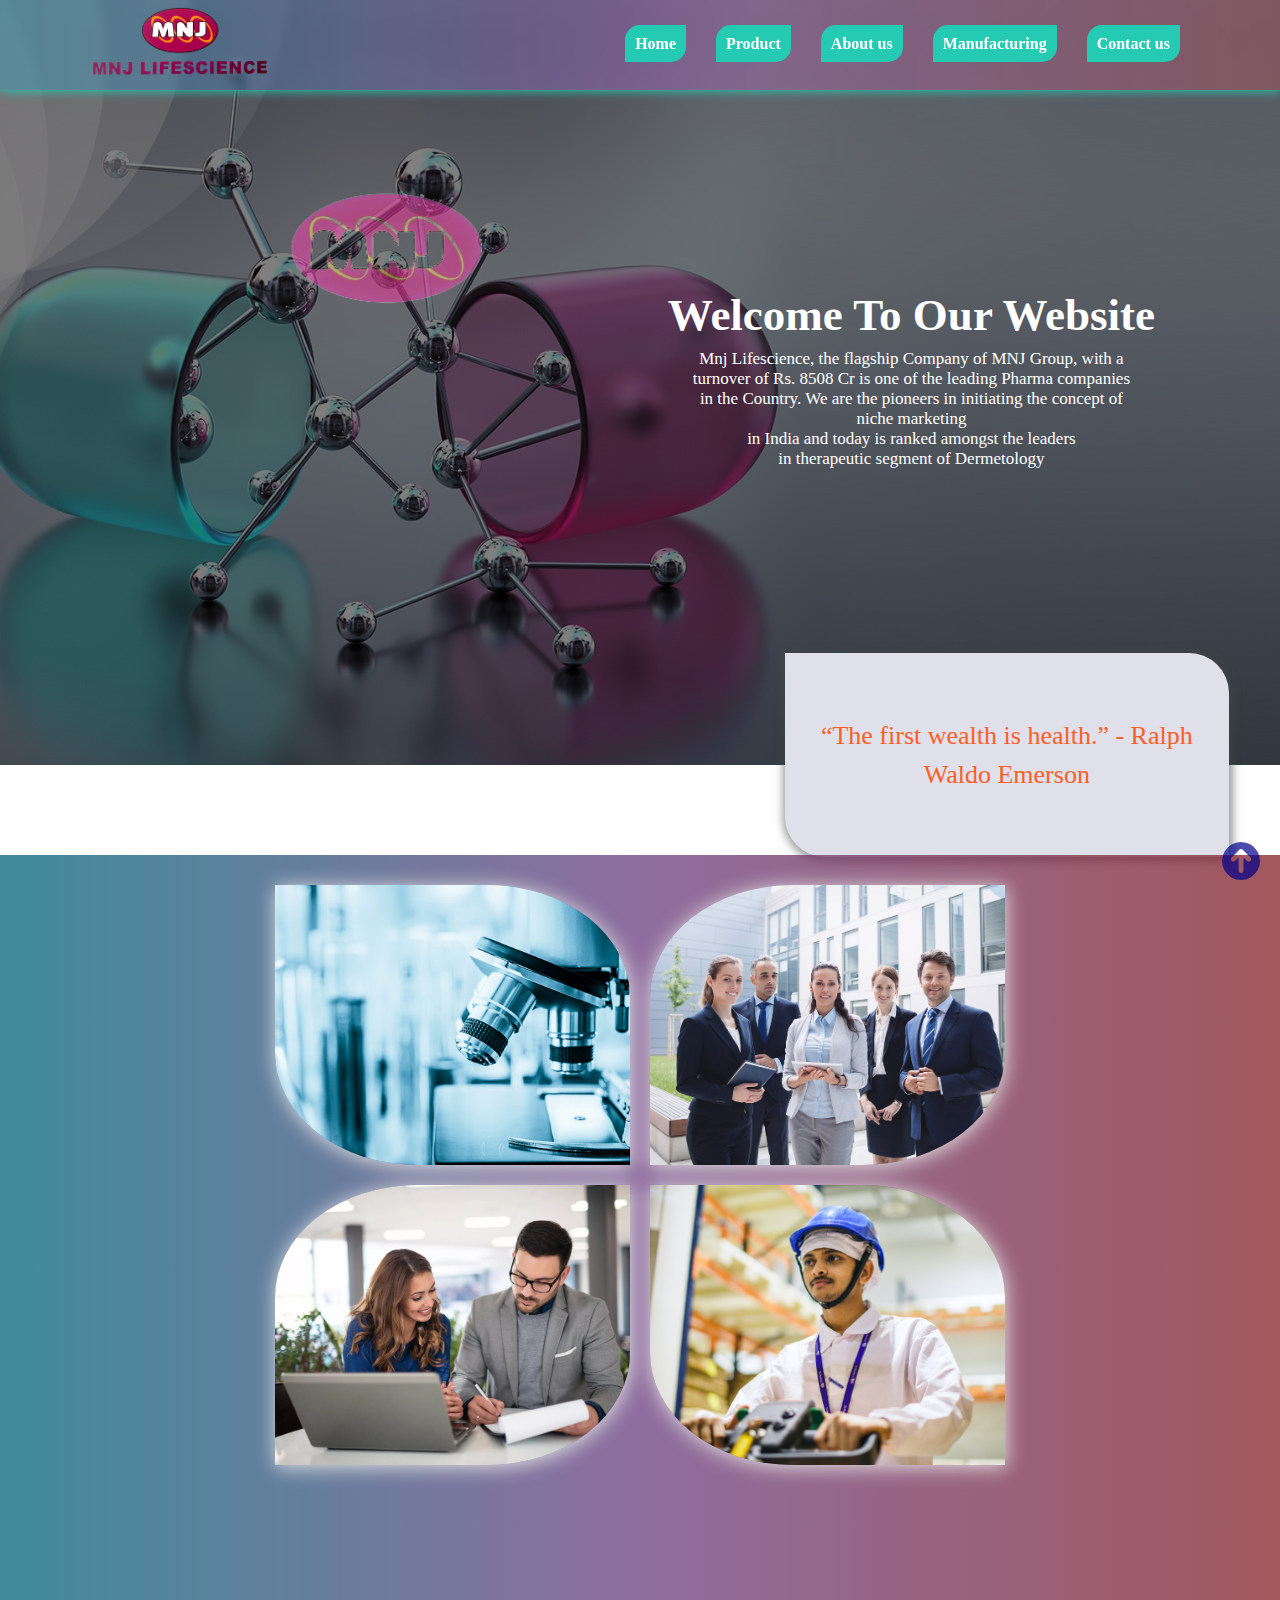
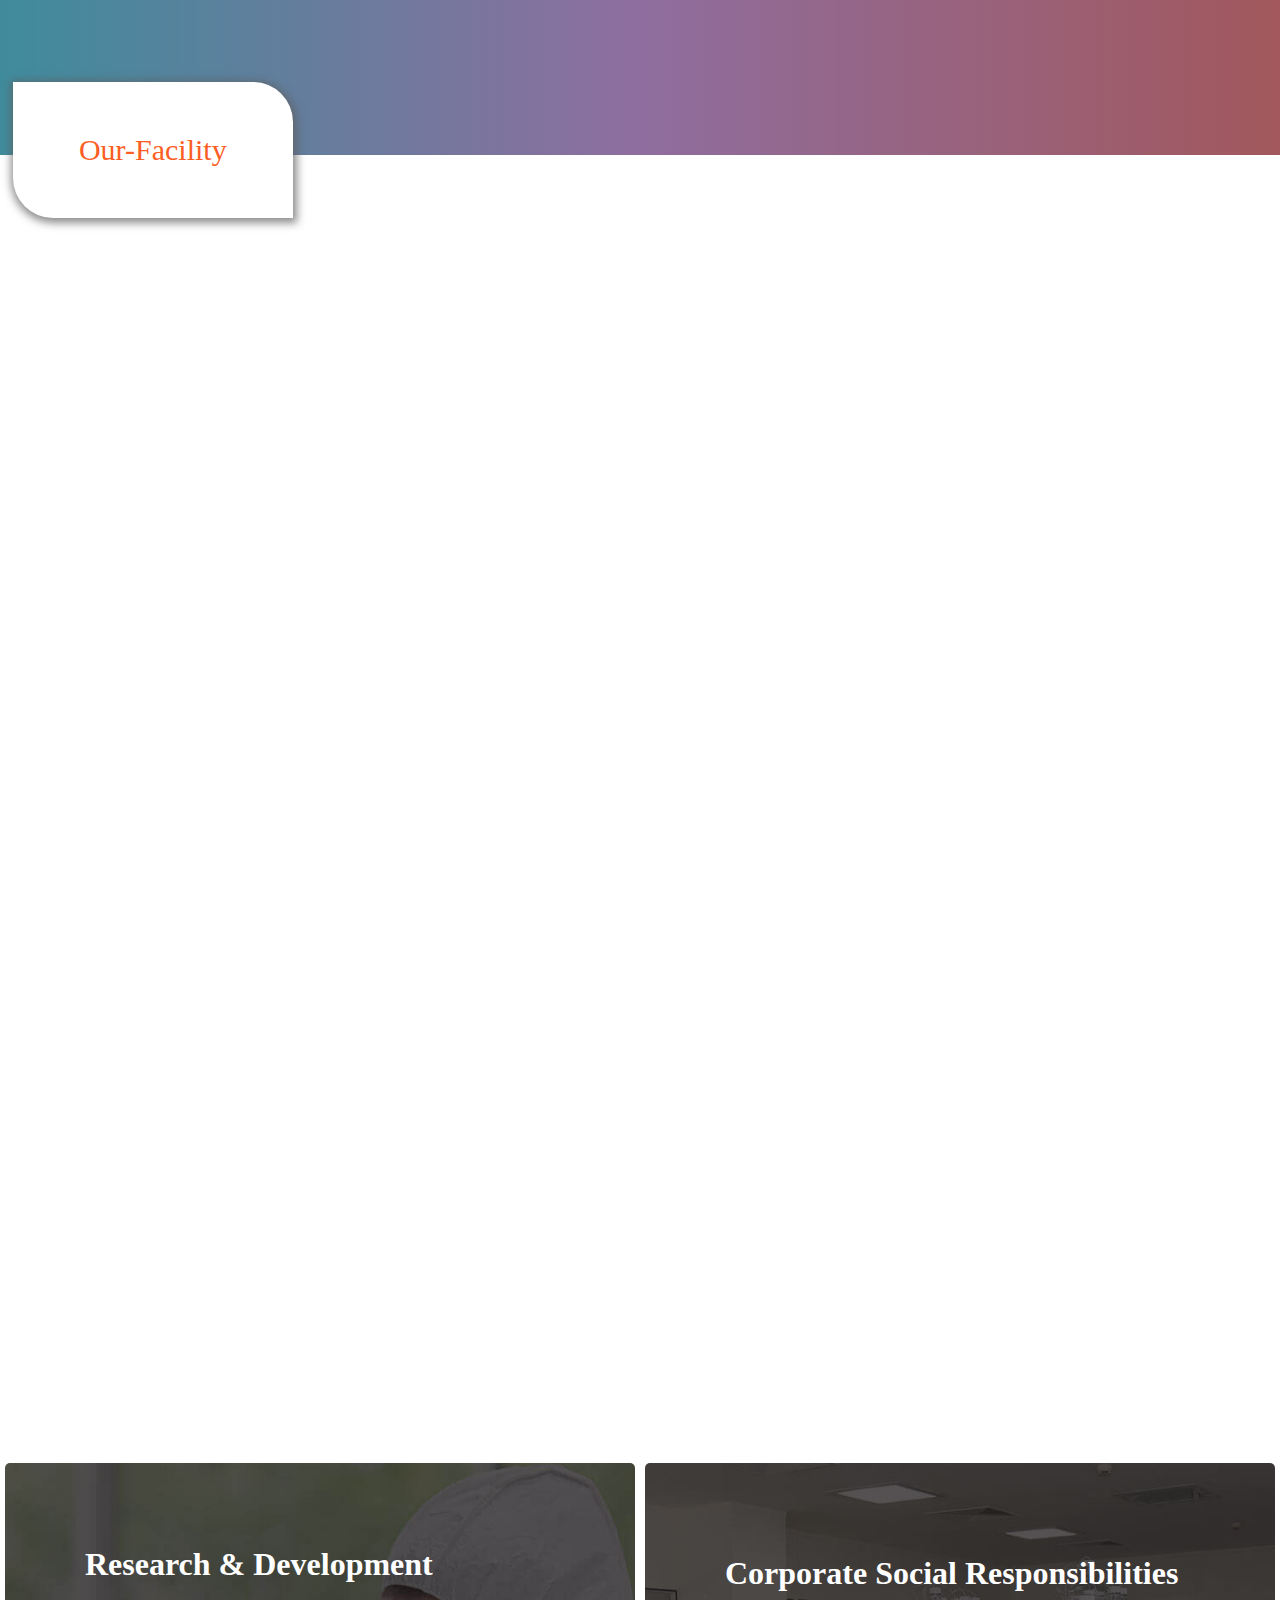
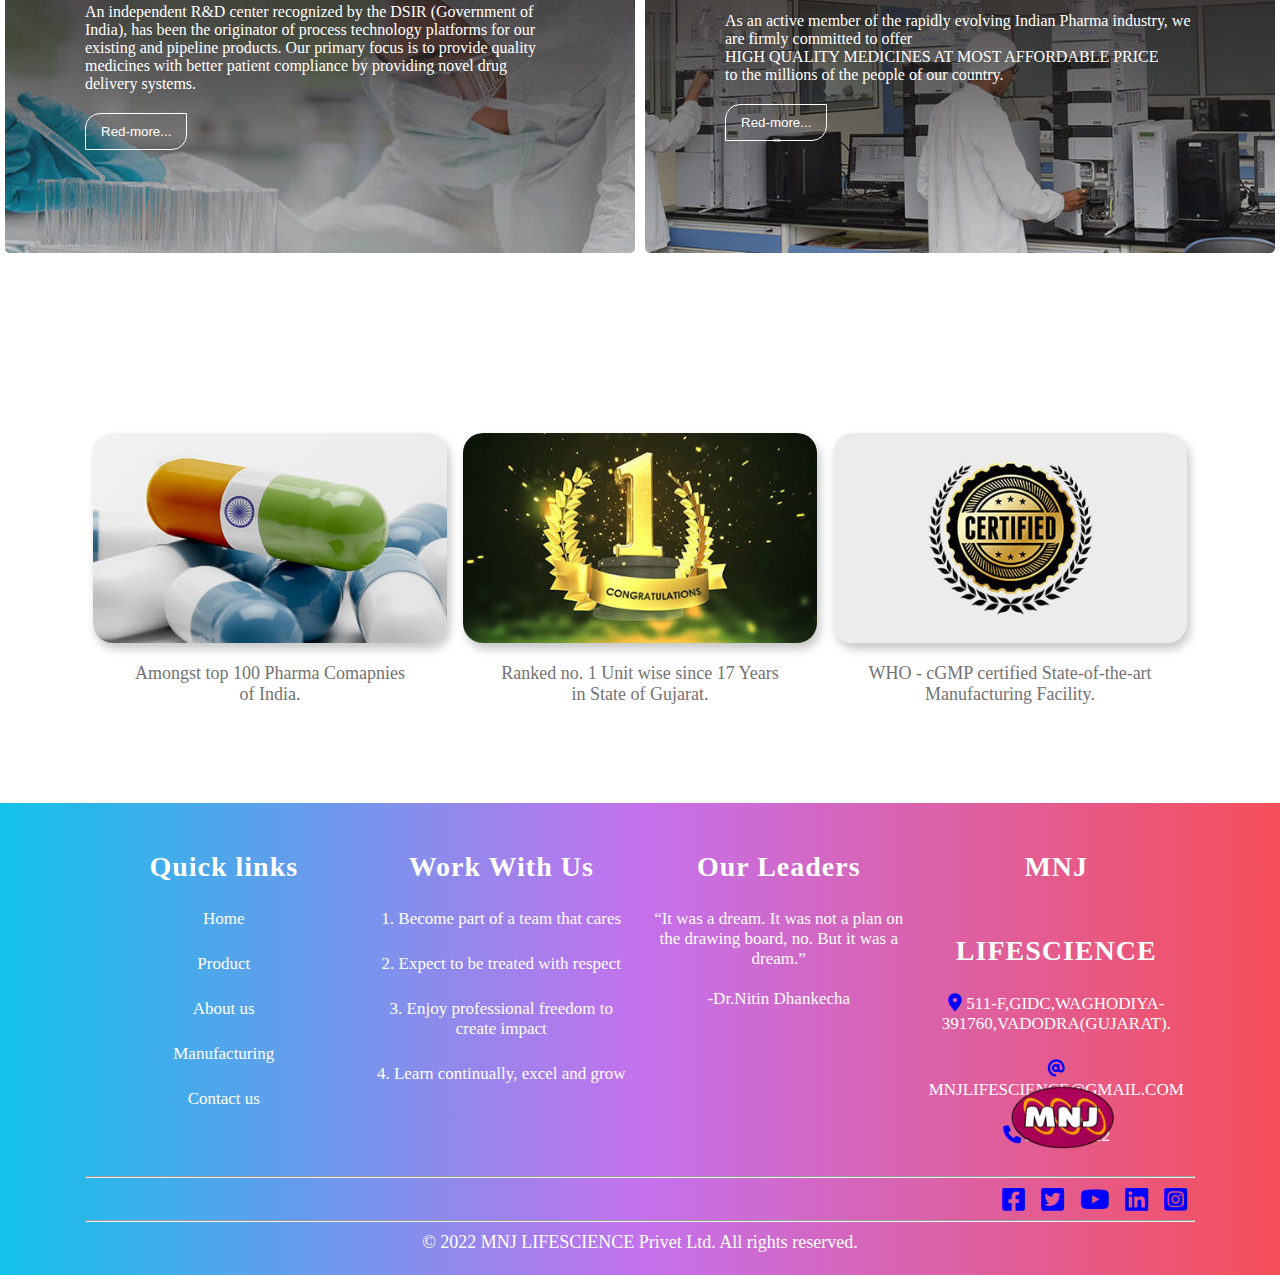
<file: index.html>
<!DOCTYPE html>
<html lang="en">

<head>
    <meta charset="UTF-8">
    <meta http-equiv="X-UA-Compatible" content="IE=edge">
    <meta name="viewport" content="width=device-width, initial-scale=1.0">
    <title>MNJ LIFESCIENCE</title>
    <!-- FAVICON -->
    <link rel="icon" href="images/Logo_MNJ.png">
    <!-- FONTAWOSAME FILE -->
    <link rel="stylesheet" href="css/all.min.css">
    <!-- CSS FILE ATECH -->
    <link rel="stylesheet" href="css/style.css">
    <!-- ANIMAE.CS FILE -->
    <!-- <link rel="stylesheet" href="css/animate.min.css"> -->
</head>

<body>
    <!-- back to top button -->
    <div class="backtop">
        <a href="#top"><i class="fa-solid fa-circle-arrow-up top"></i></a>
    </div>
    <!-- header section -->
    <header id="top">
        <div class="container d-flex j-bettwin a-item">
            <div class="logo">
                <a href="index.html">
                    <img src="images/logo bg remove.png" alt="Logo">
                </a>
            </div>
            <nav>
                <ul class="d-flex">
                    <li><a href="index.html">Home</a></li>
                    <li><a href="product.html">Product</a></li>
                    <li><a href="aboutus.html">About us</a></li>
                    <li><a href="manufacturing.html">Manufacturing</a></li>
                    <li><a href="ourspaciality.html">Contact us</a></li>
                </ul>
            </nav>
        </div>
    </header>
    <!-- benner -->
    <section class="space">
        <div class="benner d-flex a-item j-bettwin">
            <marquee direction="down" width="100%" height="70%" behavior="alternate" style="border: 0px solid">
                <marquee behavior="alternate">
                    <img src="images/Logo_MNJ.png" alt="logo">
                </marquee>
            </marquee>
            <div class="container">
                <div class="content">
                    <h1>Welcome To Our Website</h1>
                    <p>Mnj Lifescience, the flagship Company of MNJ Group, with a turnover of Rs. 8508 Cr is one of the
                        leading Pharma companies in the Country. We are the pioneers in initiating the concept of niche
                        marketing <br> in India and today is ranked amongst the leaders <br> in therapeutic segment of
                        Dermetology</p>
                </div>
            </div>
        </div>
    </section>
    <!--new section-->
    <section class="space wow animate__animated animate__fadeInRight">
        <div class="bgbenner">
            <div class="container d-flex f-direction a-item">
                <div class="sub-div  d-flex j-center a-item">
                    <div class="sub-icon-1 subi"></div>
                    <div class="sub-icon-2 subi"></div>
                </div>
                <div class="sub-div  d-flex a-item j-center">
                    <div class="sub-icon-3 subi"></div>
                    <div class="sub-icon-4 subi"></div>
                </div>
            </div>
        </div>
    </section>
    <!-- new section -->
    <section class="space  extra-b-space animate__animated wow animate__fadeInLeft">
        <div class="second-benner">
            <div class="container d-flex j-bettwin j-center a-item">
                <div class="subdiv d-flex a-item j-center f-direction">
                    <div class="d-flex a-item j-center imgdiv">
                        <img src="images/rank.png" alt="icon">
                        <h2>#1</h2>
                    </div>
                    <h3>Ranked Since 17 Years</h3>
                </div>
                <div class="subdiv d-flex a-item j-center f-direction">
                    <div class="d-flex a-item j-center imgdiv">
                        <img src="images/manufacture_unit.png" alt="icon">
                        <h2>2</h2>
                    </div>
                    <h3>Manufacturing Unit</h3>
                </div>
                <div class="subdiv d-flex a-item j-center f-direction">
                    <div class="d-flex a-item j-center imgdiv">
                        <img src="images/product_basket.png" alt="icon">
                        <h2>170+</h2>
                    </div>
                    <h3>Products Basket</h3>
                </div>
                <div class="subdiv d-flex a-item j-center f-direction">
                    <div class="d-flex a-item j-center imgdiv">
                        <img src="images/year_of_establishment.png" alt="icon">
                        <h2>1981</h2>
                    </div>
                    <h3>Year of Establishment</h3>
                </div>
            </div>
        </div>
        <div class="vacancy">
            <marquee behavior="scroll" direction="left" scrollamount="10">
                <i class="fa-solid fa-bullhorn"></i>
                We Are Hearing To Vacancy For New M.R (Min-Expiriance = 2Yers Of Marketing)
            </marquee>
        </div>
    </section>
    <!-- certification section -->
    <section class="space wow animate__fadeInDown animate__animated">
        <div class="map">
            <div class="container cs-container padding">
                <h2>Certification</h2>
                <div class=" sectionimg d-flex  j-center a-item">
                    <div class="img">
                        <img src="images/eu_logo.png" alt="icon-1">
                        <h3>EU</h3>
                    </div>
                    <div class="img">
                        <img src="images/who_logo.png" alt="sub-icon-2">
                        <h3>WHO-cGMP</h3>
                    </div>
                    <div class="img">
                        <img src="images/kenya_logo.png" alt="icon-3">
                        <h3>KENYA</h3>
                    </div>
                    <div class="img">
                        <img src="images/uganda_logo.png" alt="icon-4">
                        <h3>UGANDA</h3>
                    </div>
                </div>
            </div>
        </div>
    </section>
    <!-- r&d and csr -->
    <section class="space">
        <div class="box d-flex j-bettwin">
            <div class="csr d-flex j-center a-item">
                <div class="content">
                    <h2>Research & Development</h2>
                    <span>An independent R&D center recognized by the DSIR (Government of India), has been the
                        originator of process technology platforms for our existing and pipeline products. Our primary
                        focus is to provide quality medicines with better patient compliance by providing novel drug
                        delivery systems.</span>
                    <a href="r&d.html"> <button class="btn">Red-more...</button></a>
                </div>
            </div>
            <div class="csr rnd d-flex j-center a-item">
                <div class="content">
                    <h2>Corporate Social Responsibilities</h2>
                    <span>As an active member of the rapidly evolving Indian Pharma industry, we are firmly committed to
                        offer <br> HIGH QUALITY MEDICINES AT MOST AFFORDABLE PRICE <br> to the millions of the people of
                        our country.</span>
                    <a href="csr.html">
                        <button class="btn">Red-more...</button>
                    </a>
                </div>
            </div>
        </div>
    </section>
    <!-- news section -->
    <section class="space">
        <div class="container cs-container wow animate__animated animate__backInDown">
            <h2>Featured News</h2>
        </div>
        <div class="container d-flex j-bettwin">
            <div class="newsdiv animate__animated animate__fadeInLeft">
                <img src="images/top_100_pharma.jpg" alt="icon">
                <p>Amongst top 100 Pharma Comapnies <br>of India.</p>
            </div>
            <div class="newsdiv animate__animated animate__fadeInDown">
                <img src="images/ranked_one.jpg" alt="icon">
                <p>Ranked no. 1 Unit wise since 17 Years <br>in State of Gujarat.</p>
            </div>
            <div class="newsdiv animate__animated animate__fadeInRight">
                <img src="images/who_cirtified.jpg" alt="icon">
                <p>WHO - cGMP certified State-of-the-art <br>Manufacturing Facility.</p>
            </div>
        </div>
    </section>
    <!-- ----footer---- -->
    <footer>
        <div class="container d-flex j-bettwin">
            <div class="footerdiv">
                <h2>Quick links</h2>
                <ul>
                    <li><a href="index.html">Home</a></li>
                    <li><a href="product.html">Product</a></li>
                    <li><a href="aboutus.html">About us</a></li>
                    <li><a href="manufacturing.html">Manufacturing</a></li>
                    <li><a href="ourspaciality.html">Contact us</a></li>
                </ul>
            </div>
            <div class="footerdiv">
                <h2>
                    Work With Us
                </h2>
                <ul>
                    <li>1. Become part of a team that cares</li>
                    <li>2. Expect to be treated with respect</li>
                    <li>3. Enjoy professional freedom to
                        create impact
                    </li>
                    <li>4. Learn continually, excel and grow</li>
                </ul>
            </div>
            <div class="footerdiv">
                <h2>Our Leaders</h2>
                <p>“It was a dream. It was not a plan on the drawing board, no. But it was a dream.”<br><br>-Dr.Nitin
                    Dhankecha</p>
            </div>
            <div class="footerdiv">
                <h2>
                    MNJ LIFESCIENCE
                </h2>
                <p>
                    <span>
                        <i class="fa-solid fa-location-dot"></i>
                    </span> 511-F,GIDC,WAGHODIYA-391760,VADODRA(GUJARAT).
                </p>
                <p> <span>
                        <i class="fa-solid fa-at"></i>
                    </span> MNJLIFESCIENCE@GMAIL.COM</p>
                <p>
                    <span><i class="fa-solid fa-phone"></i></span> 9510804312
                </p>
            </div>
        </div>
        <div class="container d-flex j-end ">
            <div class="flogo">
                <img src="images/mnjlogo.jpg-removebg-preview.png" alt="icon">
            </div>
        </div>
        <div class="container social-icon">
            <hr>
            <div class="box d-flex j-end">
                <i class="fa-brands fa-facebook-square"></i>
                <i class="fa-brands fa-twitter-square"></i>
                <i class="fa-brands fa-youtube"></i>
                <i class="fa-brands fa-linkedin"></i>
                <i class="fa-brands fa-instagram-square"></i>
            </div>
            <hr>
            <p class="footer-p">
                © 2022 MNJ LIFESCIENCE Privet Ltd. All rights reserved.
            </p>
        </div>
    </footer>
    <script src="css/wow.min.js"></script>
    <script>
    new WOW().init();
    </script>
</body>
</html>
</file>
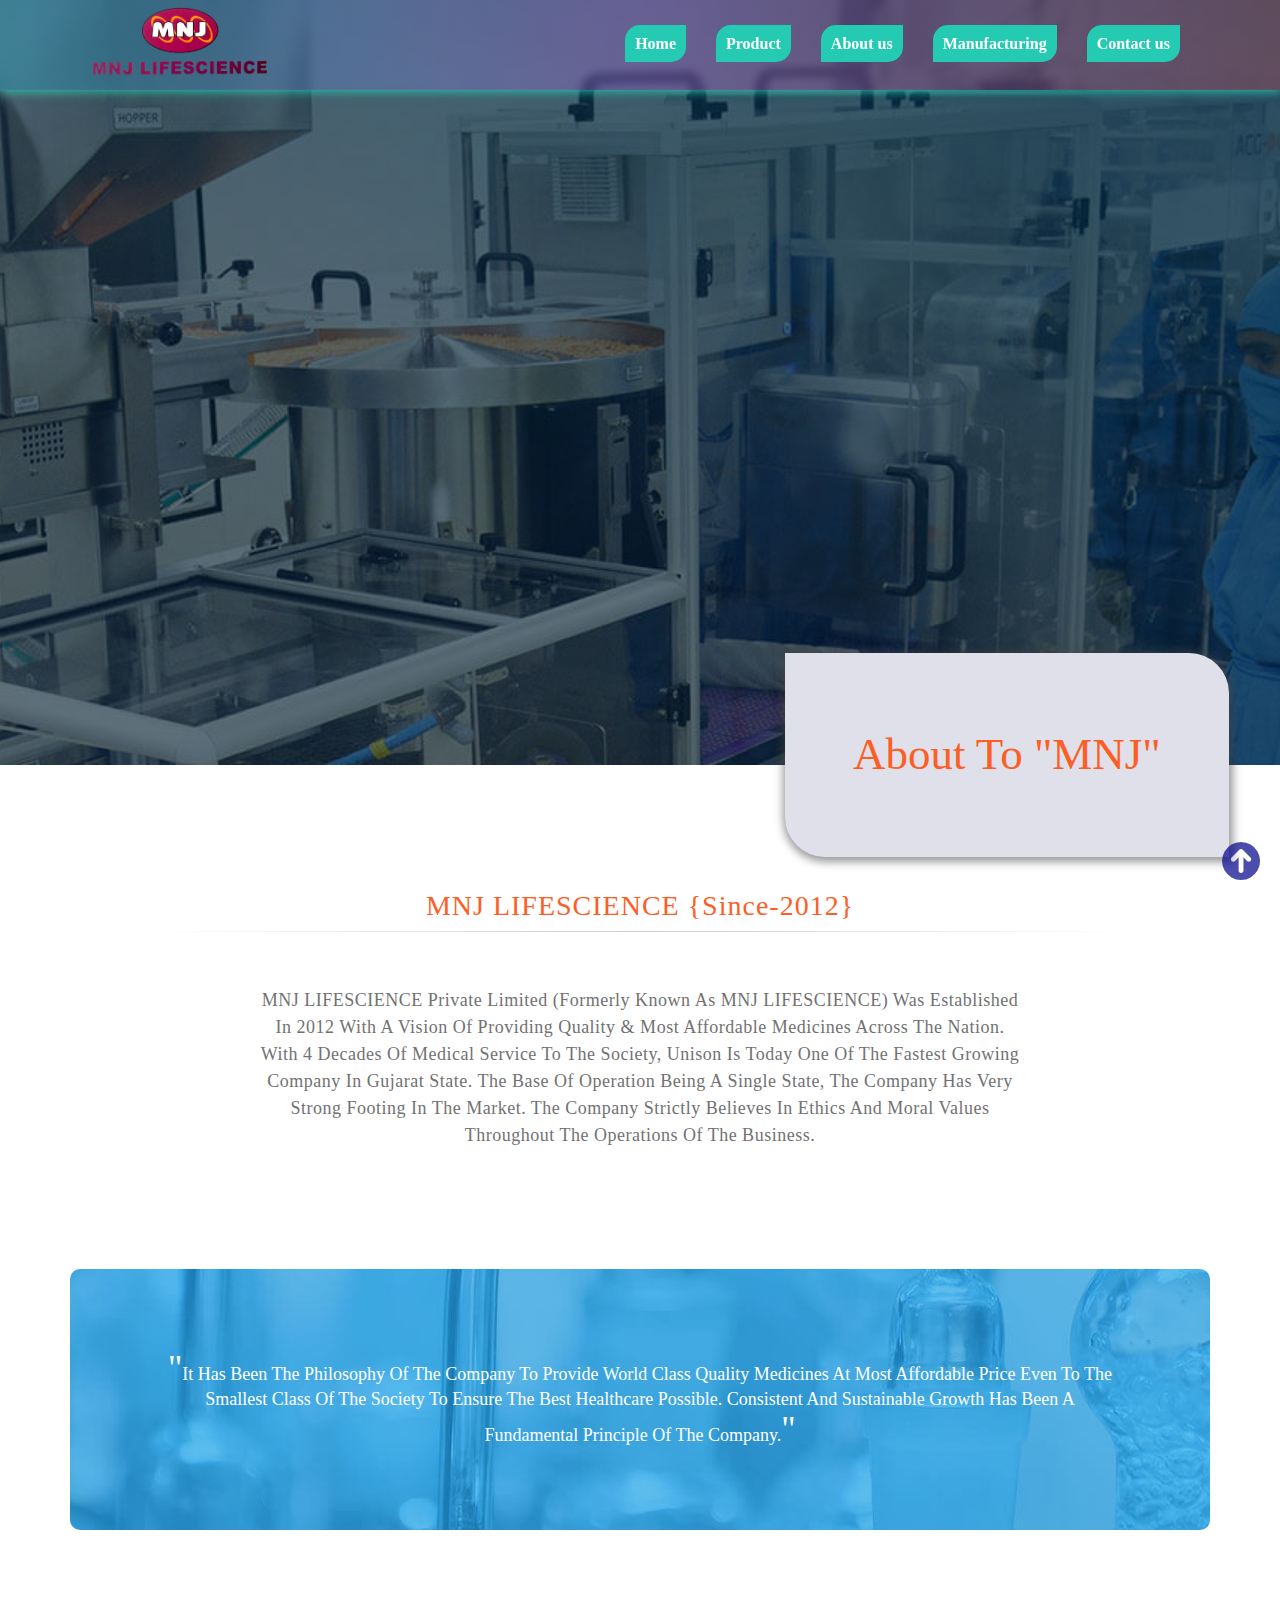
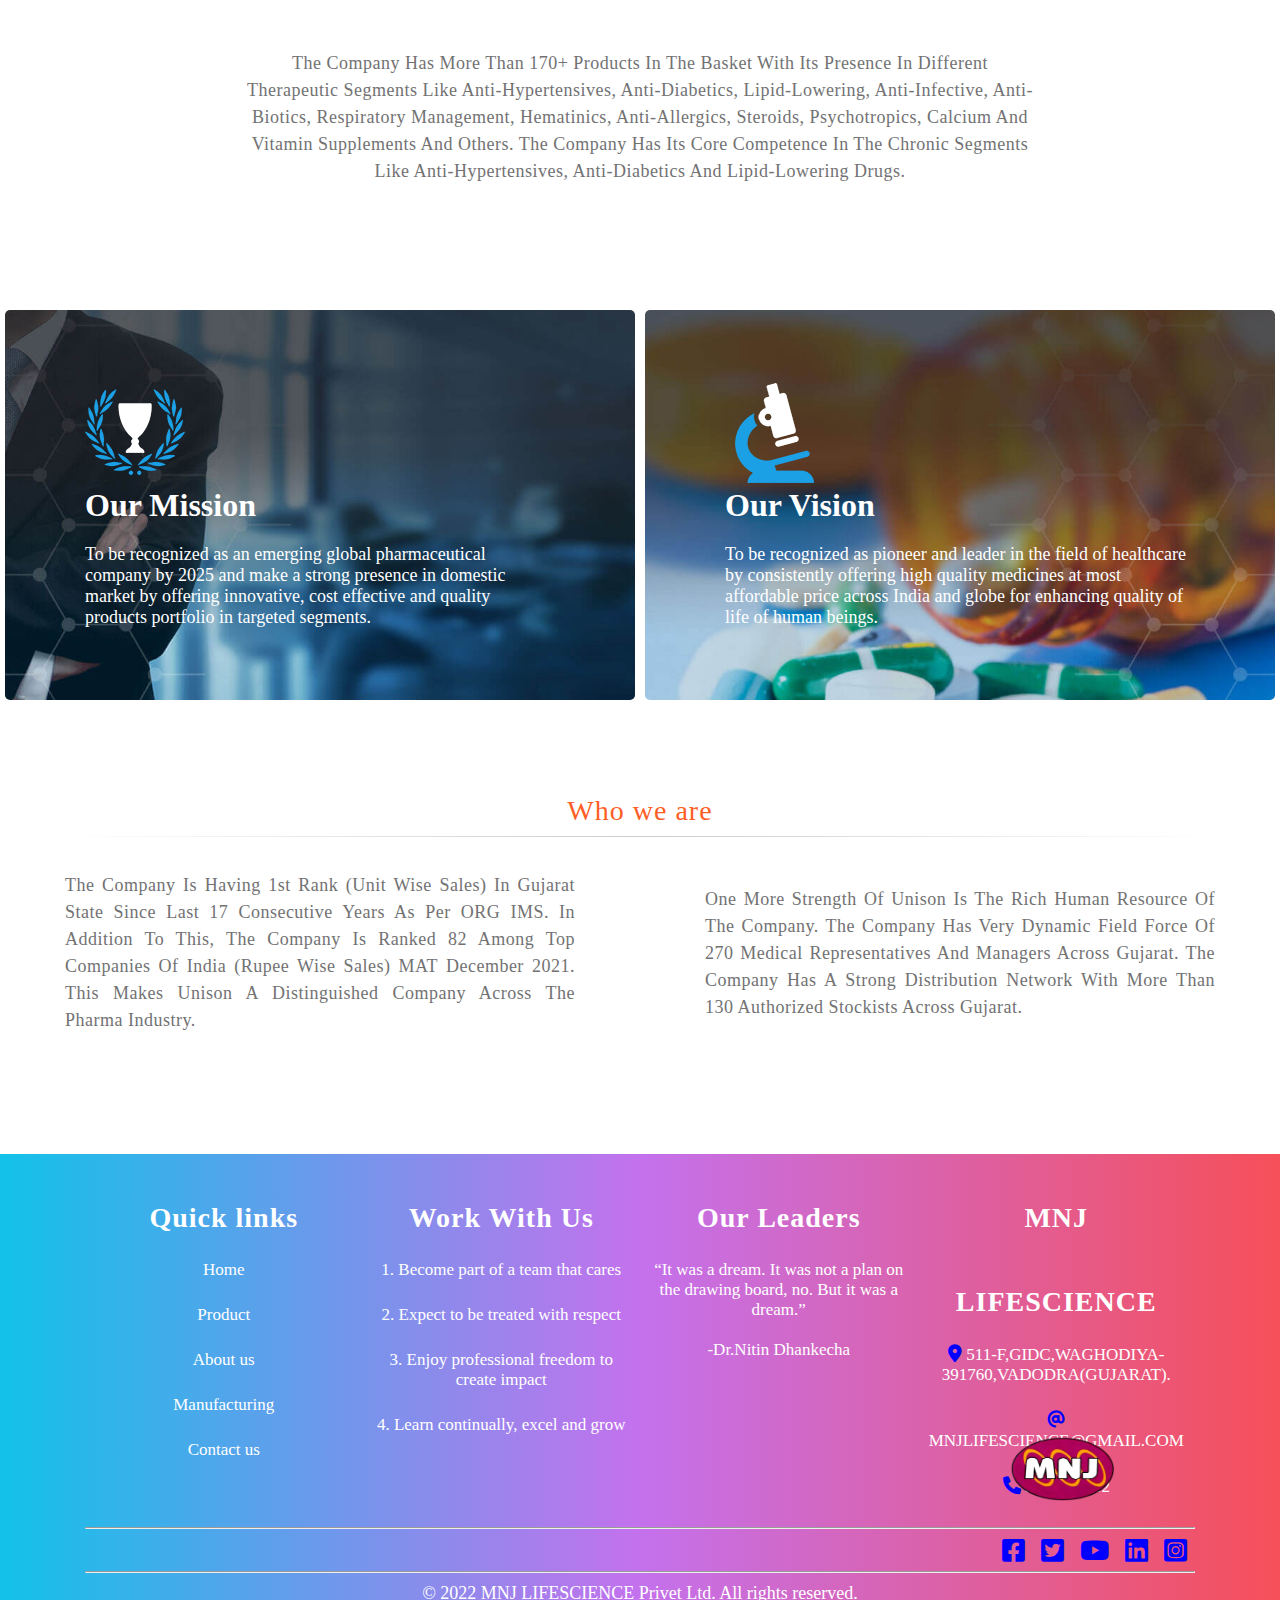
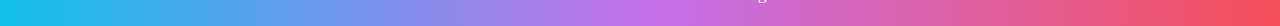
<file: aboutus.html>
<!DOCTYPE html>
<html lang="en">

<head>
    <meta charset="UTF-8">
    <meta http-equiv="X-UA-Compatible" content="IE=edge">
    <meta name="viewport" content="width=device-width, initial-scale=1.0">
    <title>MNJ LIFESCIENCE</title>
    <!-- FAVICON -->
    <link rel="icon" href="images/Logo_MNJ.png">
    <!-- FONTAWOSAME FILE -->
    <link rel="stylesheet" href="css/all.min.css">
    <!-- CSS FILE ATECH -->
    <link rel="stylesheet" href="css/style.css">
</head>

<body>
    <div class="backtop">
        <a href="#top"><i class="fa-solid fa-circle-arrow-up top"></i></a>
    </div>
    <!-- header section -->
    <header>
        <div class="container d-flex j-bettwin a-item">
            <div class="logo">
                <a href="index.html">
                    <img src="images/logo bg remove.png" alt="Logo">
                </a>
            </div>
            <nav>
                <ul class="d-flex">
                    <li><a href="index.html">Home</a></li>
                    <li><a href="product.html">Product</a></li>
                    <li><a href="aboutus.html">About us</a></li>
                    <li><a href="manufacturing.html">Manufacturing</a></li>
                    <li><a href="ourspaciality.html">Contact us</a></li>
                </ul>
            </nav>
        </div>
    </header>
    <!-- benner -->
    <section class="space">
        <div class="benner d-flex a-item j-bettwin aboutbenner">
        </div>
    </section>
    <!-- about paragraph section -->
    <section class="space">
        <div class="container">
            <div class="cs-container padding">
                <h2>MNJ LIFESCIENCE {Since-2012}</h2>
            </div>
            <div class="p">
                <div class="container">
                    <p>MNJ LIFESCIENCE Private Limited (Formerly known as MNJ LIFESCIENCE) was established in 2012 with
                        a vision of providing quality & most affordable medicines across the nation. With 4 decades of
                        medical service to the society, Unison is today one of the fastest growing company in Gujarat
                        State. The base of operation being a single state, the company has very strong footing in the
                        market. The company strictly believes in ethics and moral values throughout the operations of
                        the business.</p>
                </div>
            </div>
        </div>
    </section>
    <!-- about background section -->
    <section class="space">
        <div class="container about-bg">
            <div class="about-bg-content">
                <span>"</span>It has been the philosophy of the company to provide World Class Quality Medicines at Most
                Affordable Price even to the smallest class of the society to ensure the best healthcare possible.
                Consistent and sustainable growth has been a fundamental principle of the company.<span>"</span>
            </div>
        </div>
    </section>
    <!-- new paragraph -->
    <section class="space">
        <div class="p">
            <div class="container">
                <p>The company has more than 170+ products in the basket with its presence in different therapeutic
                    segments like Anti-hypertensives, Anti-Diabetics, Lipid-lowering, Anti-Infective, Anti-biotics,
                    Respiratory management, Hematinics, Anti-Allergics, Steroids, Psychotropics, Calcium and Vitamin
                    Supplements and others. The company has its core competence in the chronic segments like
                    Anti-Hypertensives, Anti-Diabetics and Lipid-Lowering drugs.</p>
            </div>
        </div>
    </section>
    <!-- about fullwidth img section -->
    <section class="space">
        <div class="box d-flex j-bettwin">
            <div class="csr d-flex j-center a-item misson">
                <div class="content">
                    <img src="images/mission_logo.png" alt="mission_logo">
                    <h2>Our Mission
                    </h2>
                    <span>To be recognized as an emerging global pharmaceutical company by 2025 and make a strong
                        presence in domestic market by offering innovative, cost effective and quality products
                        portfolio in targeted segments.</span>
                </div>
            </div>
            <div class="csr rnd d-flex j-center a-item vision">
                <div class="content">
                    <img src="images/vision_logo.png" alt="vision_logo">
                    <h2>Our Vision</h2>
                    <span>To be recognized as pioneer and leader in the field of healthcare by consistently offering
                        high quality medicines at most affordable price across India and globe for enhancing quality of
                        life of human beings.</span>
                </div>
            </div>
        </div>
    </section>
    <section class="space">
        <div class="cs-container">
            <h2>Who we are</h2>
        </div>
        <div class="wwer d-flex j-bettwin j-center a-item">
            <div class="p new-p">
                <div class="container">
                    <p>The company is having 1st Rank (Unit wise sales) in Gujarat state since last 17 consecutive years
                        as per ORG IMS. In addition to this, the company is ranked 82 among top companies of India
                        (Rupee wise sales) MAT December 2021. This makes Unison a distinguished company across the
                        pharma industry.</p>
                </div>
            </div>
            <div class="p new-p">
                <div class="container">
                    <p>One more strength of Unison is the rich human resource of the company. The company has very
                        dynamic field force of 270 medical representatives and managers across Gujarat. The company has
                        a strong distribution network with more than 130 authorized stockists across Gujarat.</p>
                </div>
            </div>
        </div>
    </section>
    <!-- ----footer---- -->
    <footer>
        <div class="container d-flex j-bettwin">
            <div class="footerdiv">
                <h2>Quick links</h2>
                <ul>
                    <li><a href="index.html">Home</a></li>
                    <li><a href="product.html">Product</a></li>
                    <li><a href="aboutus.html">About us</a></li>
                    <li><a href="manufacturing.html">Manufacturing</a></li>
                    <li><a href="ourspaciality.html">Contact us</a></li>
                </ul>
            </div>
            <div class="footerdiv">
                <h2>
                    Work With Us
                </h2>
                <ul>
                    <li>1. Become part of a team that cares</li>
                    <li>2. Expect to be treated with respect</li>
                    <li>3. Enjoy professional freedom to
                        create impact
                    </li>
                    <li>4. Learn continually, excel and grow</li>
                </ul>
            </div>
            <div class="footerdiv">
                <h2>Our Leaders</h2>
                <p>“It was a dream. It was not a plan on the drawing board, no. But it was a dream.”<br><br>-Dr.Nitin
                    Dhankecha</p>
            </div>
            <div class="footerdiv">
                <h2>
                    MNJ LIFESCIENCE
                </h2>
                <p>
                    <span>
                        <i class="fa-solid fa-location-dot"></i>
                    </span> 511-F,GIDC,WAGHODIYA-391760,VADODRA(GUJARAT).
                </p>
                <p> <span>
                        <i class="fa-solid fa-at"></i>
                    </span> MNJLIFESCIENCE@GMAIL.COM</p>
                <p>
                    <span><i class="fa-solid fa-phone"></i></span> 9510804312
                </p>
            </div>
        </div>
        <div class="container d-flex ">
            <div class="flogo">
                <img src="images/mnjlogo.jpg-removebg-preview.png" alt="icon">
            </div>
        </div>
        <div class="container social-icon">
            <hr>
            <div class="box d-flex j-end">
                <i class="fa-brands fa-facebook-square"></i>
                <i class="fa-brands fa-twitter-square"></i>
                <i class="fa-brands fa-youtube"></i>
                <i class="fa-brands fa-linkedin"></i>
                <i class="fa-brands fa-instagram-square"></i>
            </div>
            <hr>
            <p class="footer-p">
                © 2022 MNJ LIFESCIENCE Privet Ltd. All rights reserved.

            </p>
        </div>
    </footer>
</body>

</html>
</file>
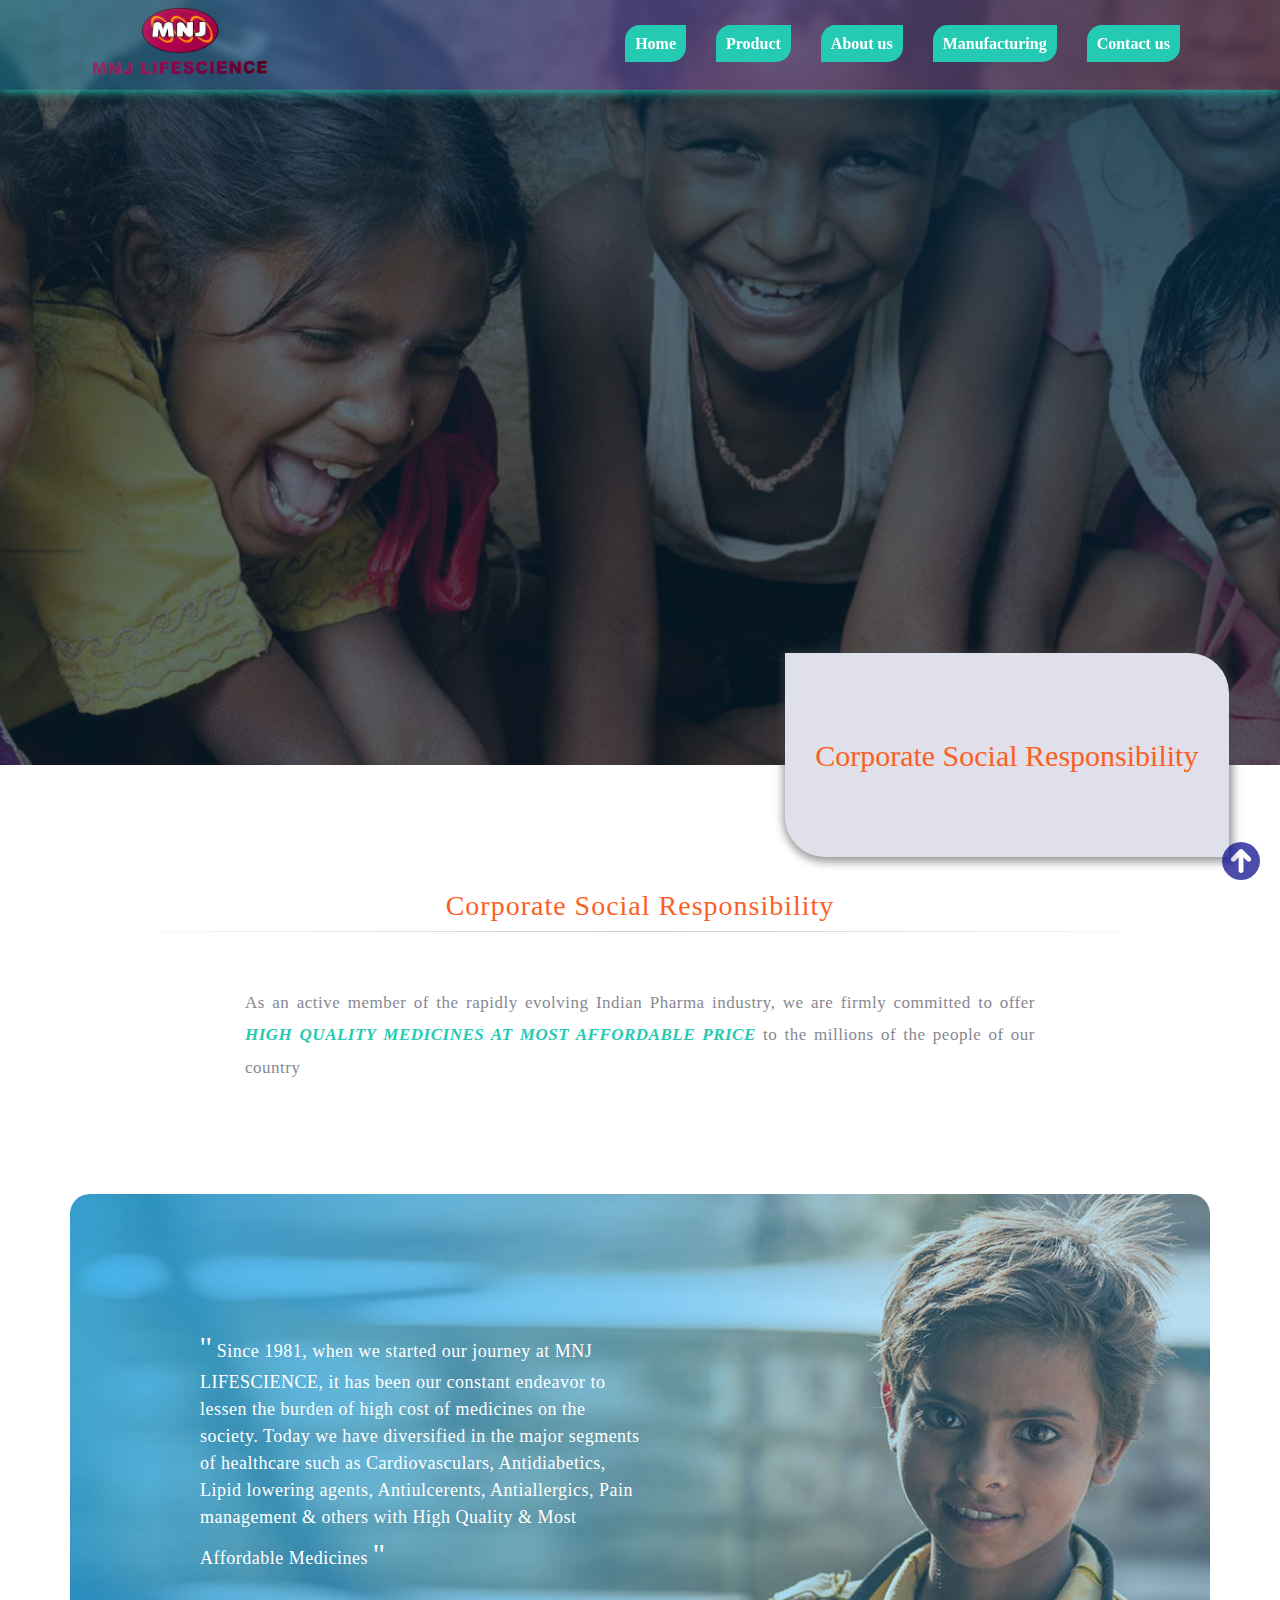
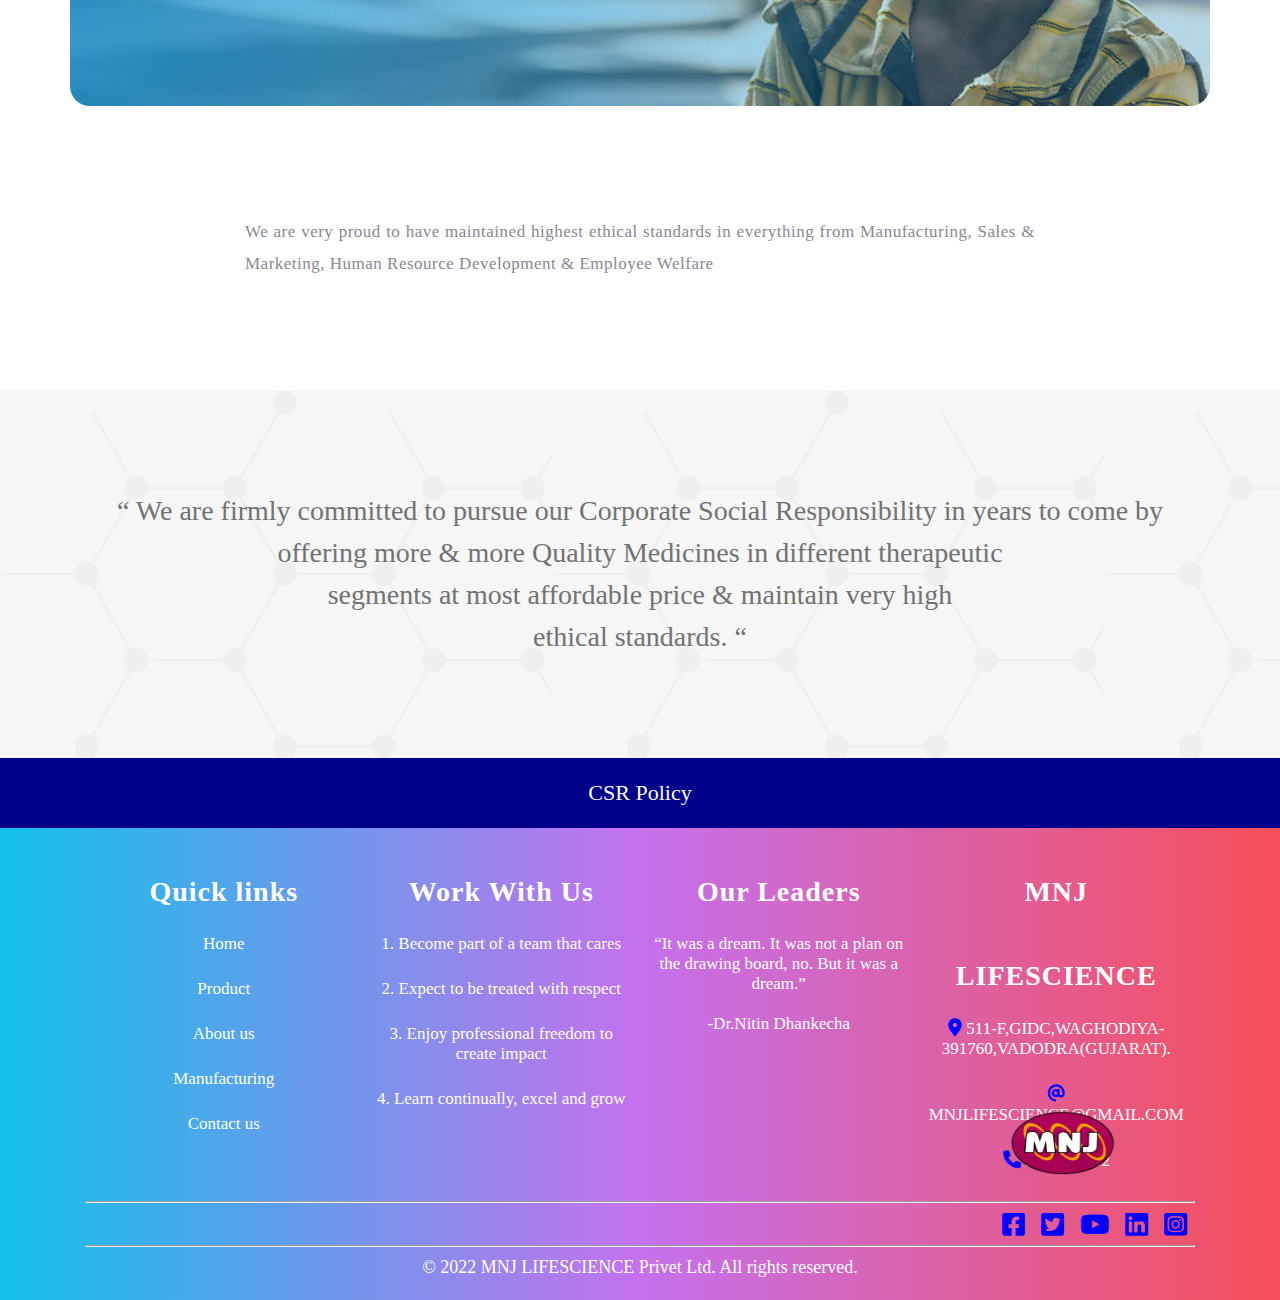
<file: csr.html>
<!DOCTYPE html>
<html lang="en">

<head>
    <meta charset="UTF-8">
    <meta http-equiv="X-UA-Compatible" content="IE=edge">
    <meta name="viewport" content="width=device-width, initial-scale=1.0">
    <title>MNJ LIFESCIENCE</title>
    <!-- FAVICON -->
    <link rel="icon" href="images/Logo_MNJ.png">
    <!-- FONTAWOSAME FILE -->
    <link rel="stylesheet" href="css/all.min.css">
    <!-- CSS FILE ATECH -->
    <link rel="stylesheet" href="css/style.css">
</head>

<body>
    <div class="backtop">
        <a href="#top"><i class="fa-solid fa-circle-arrow-up top"></i></a>
    </div>
    <!-- header section -->
    <header>
        <div class="container d-flex j-bettwin a-item">
            <div class="logo">
                <a href="index.html">
                    <img src="images/logo bg remove.png" alt="Logo">
                </a>
            </div>
            <nav>
                <ul class="d-flex">
                    <li><a href="index.html">Home</a></li>
                    <li><a href="product.html">Product</a></li>
                    <li><a href="aboutus.html">About us</a></li>
                    <li><a href="manufacturing.html">Manufacturing</a></li>
                    <li><a href="ourspaciality.html">Contact us</a></li>
                </ul>
            </nav>
        </div>
    </header>
    <!-- benner -->
    <section class="space">
        <div class="benner csrpage d-flex a-item j-bettwin">
        </div>
    </section>
    <!-- new section -->
    <section class="space">
        <div class="cs-container padding">
            <h2>Corporate Social Responsibility</h2>
        </div>
        <!-- rnd paragraph -->
        <div class="container rnd-p">
            <p>As an active member of the rapidly evolving Indian Pharma industry, we are firmly committed to offer
                <span>HIGH QUALITY MEDICINES AT MOST AFFORDABLE PRICE </span> to the millions of the people of our
                country
            </p>
        </div>
    </section>
    <!--photos section  -->
    <section class="space">
        <div class="container csrbgimg">
            <div class="csrcontent">
                <p> <span>''</span> Since 1981, when we started our journey at MNJ LIFESCIENCE, it has been our constant
                    endeavor to lessen the burden of high cost of medicines on the society. Today we have diversified in
                    the major segments of healthcare such as Cardiovasculars, Antidiabetics, Lipid lowering agents,
                    Antiulcerents, Antiallergics, Pain management & others with High Quality & Most Affordable Medicines
                    <span>''</span>
                </p>
            </div>
        </div>
    </section>
    <!-- paragraph section -->
    <section class="space">
        <div class="container rnd-p">
            <p>We are very proud to have maintained highest ethical standards in everything from Manufacturing, Sales &
                Marketing, Human Resource Development & Employee Welfare</p>
        </div>
    </section>
    <section>
        <div class="rndbox">
            “ We are firmly committed to pursue our Corporate Social Responsibility in years to come by offering more &
            more Quality Medicines in different therapeutic <br> segments at most affordable price & maintain very high
            <br> ethical standards. “
        </div>
    </section>
    <!-- policy section -->
    <section>
        <div class="policydiv">
            <a
                href="https://trinitycarefoundation.org/csrprogrammesindia/?gclid=CjwKCAjw5s6WBhA4EiwACGncZZ11mdcUmeIL_5O714TqC1cTGxmdSAKYirfDiCC-pkqbnlXxUAuohRoCb3kQAvD_BwE">CSR
                Policy</a>
        </div>
    </section>
    <!-- ----footer---- -->
    <footer>
        <div class="container d-flex j-bettwin">
            <div class="footerdiv">
                <h2>Quick links</h2>
                <ul>
                    <li><a href="index.html">Home</a></li>
                    <li><a href="product.html">Product</a></li>
                    <li><a href="aboutus.html">About us</a></li>
                    <li><a href="manufacturing.html">Manufacturing</a></li>
                    <li><a href="ourspaciality.html">Contact us</a></li>
                </ul>
            </div>
            <div class="footerdiv">
                <h2>
                    Work With Us
                </h2>
                <ul>
                    <li>1. Become part of a team that cares</li>
                    <li>2. Expect to be treated with respect</li>
                    <li>3. Enjoy professional freedom to
                        create impact
                    </li>
                    <li>4. Learn continually, excel and grow</li>
                </ul>
            </div>
            <div class="footerdiv">
                <h2>Our Leaders</h2>
                <p>“It was a dream. It was not a plan on the drawing board, no. But it was a dream.”<br><br>-Dr.Nitin
                    Dhankecha</p>
            </div>
            <div class="footerdiv">
                <h2>
                    MNJ LIFESCIENCE
                </h2>
                <p>
                    <span>
                        <i class="fa-solid fa-location-dot"></i>
                    </span> 511-F,GIDC,WAGHODIYA-391760,VADODRA(GUJARAT).
                </p>
                <p> <span>
                        <i class="fa-solid fa-at"></i>
                    </span> MNJLIFESCIENCE@GMAIL.COM</p>
                <p>
                    <span><i class="fa-solid fa-phone"></i></span> 9510804312
                </p>
            </div>
        </div>
        <div class="container d-flex ">
            <div class="flogo">
                <img src="images/mnjlogo.jpg-removebg-preview.png" alt="icon">
            </div>
        </div>
        <div class="container social-icon">
            <hr>
            <div class="box d-flex j-end">
                <i class="fa-brands fa-facebook-square"></i>
                <i class="fa-brands fa-twitter-square"></i>
                <i class="fa-brands fa-youtube"></i>
                <i class="fa-brands fa-linkedin"></i>
                <i class="fa-brands fa-instagram-square"></i>
            </div>
            <hr>
            <p class="footer-p">
                © 2022 MNJ LIFESCIENCE Privet Ltd. All rights reserved.

            </p>
        </div>
    </footer>
</body>

</html>
</file>
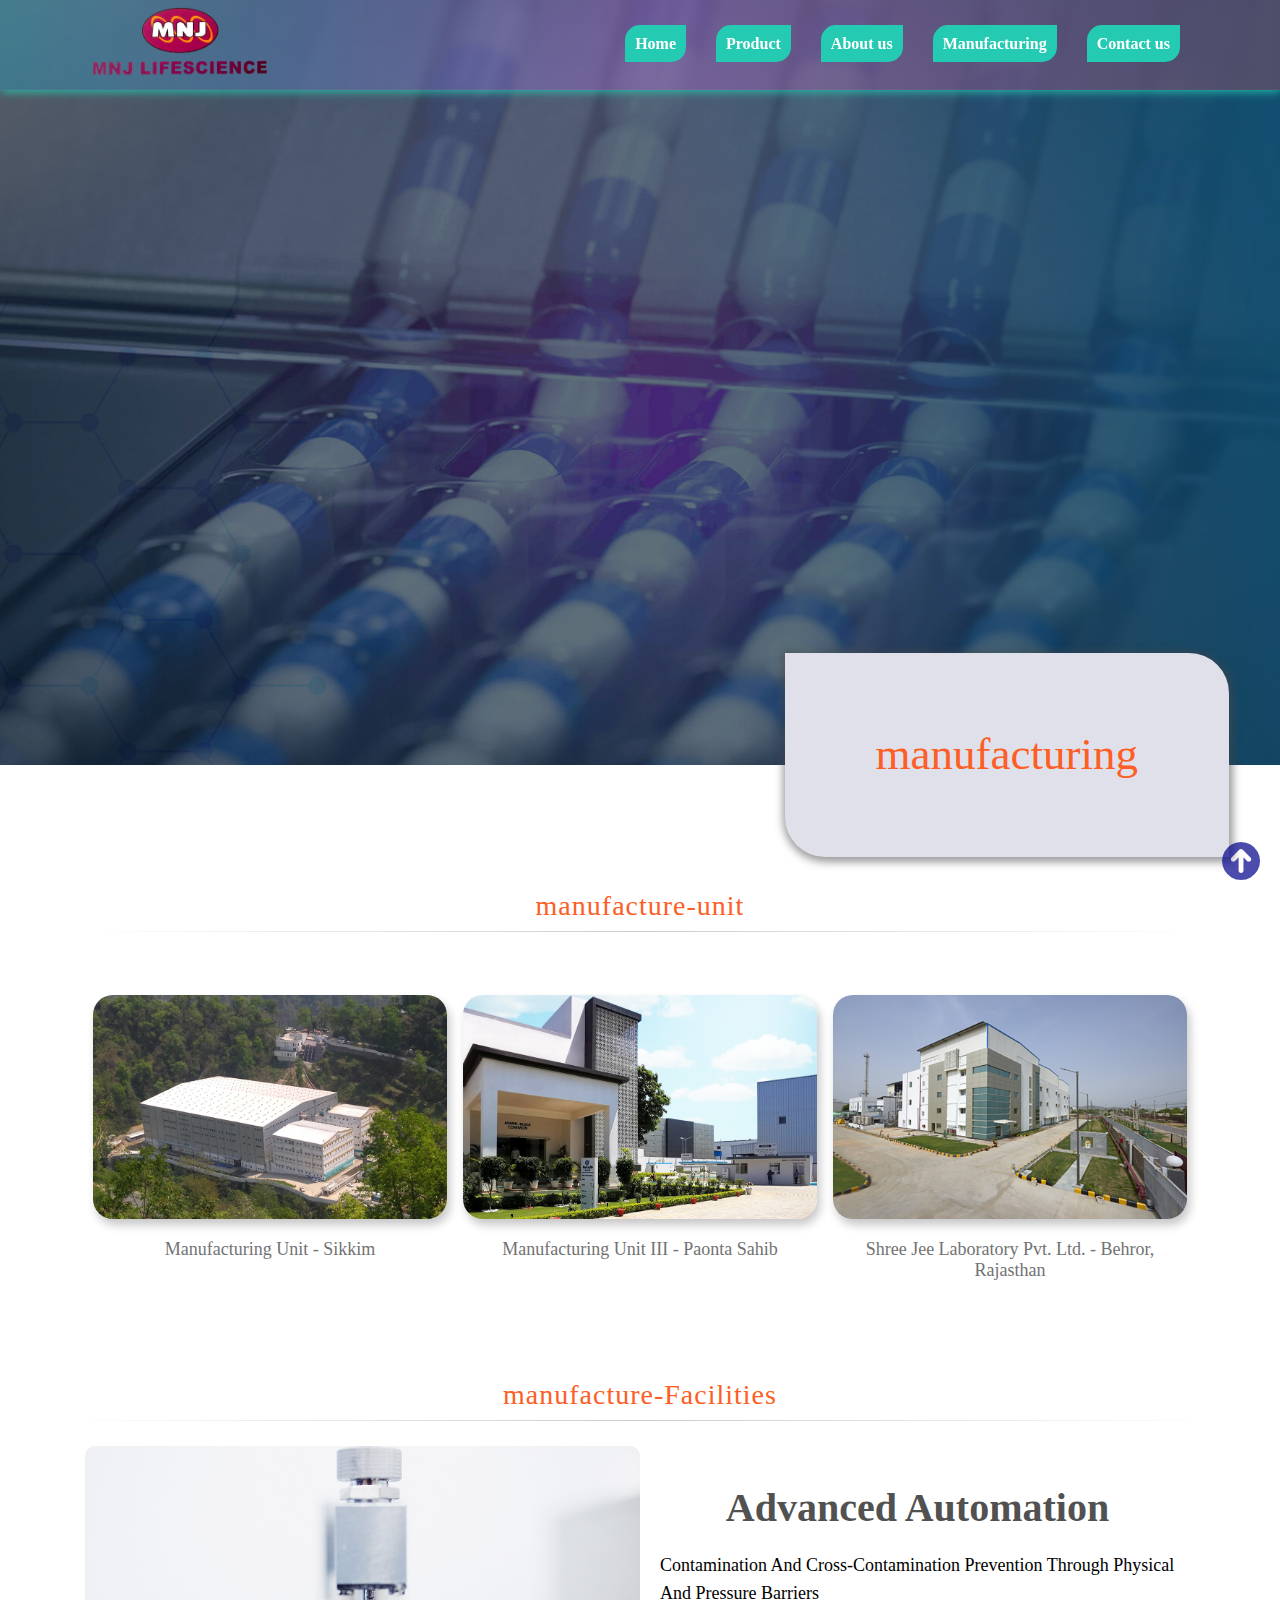
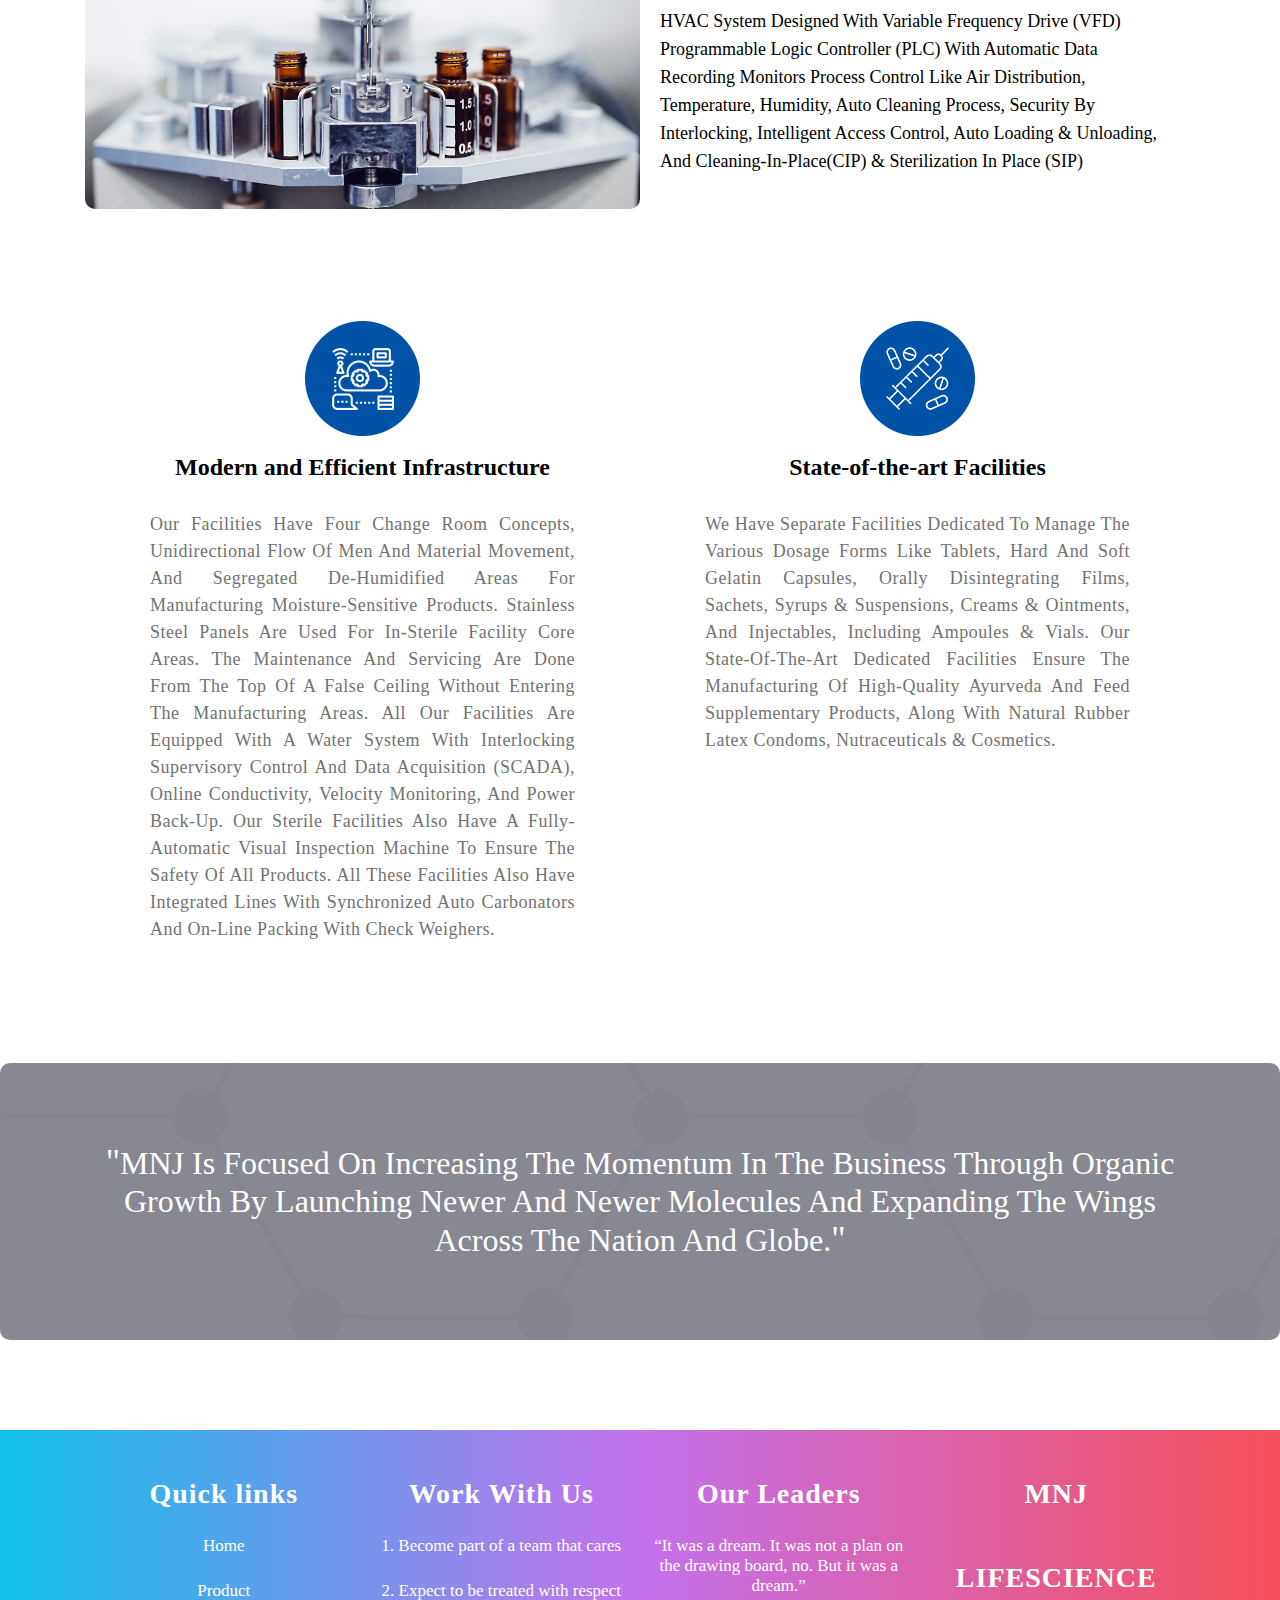
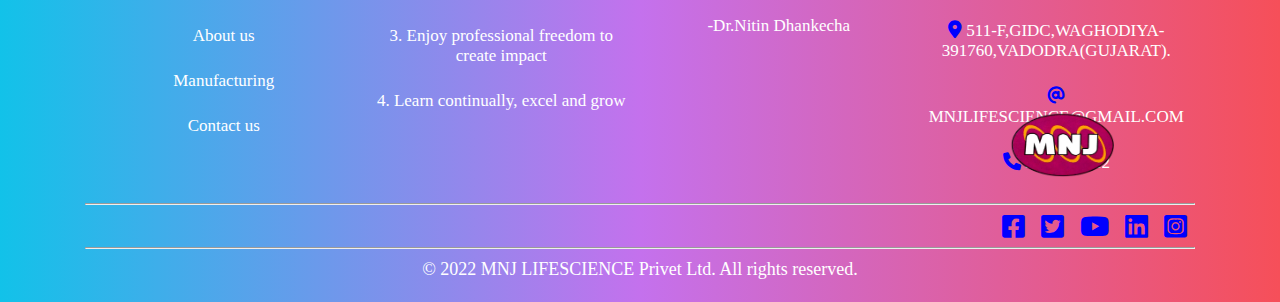
<file: manufacturing.html>
<!DOCTYPE html>
<html lang="en">

<head>
    <meta charset="UTF-8">
    <meta http-equiv="X-UA-Compatible" content="IE=edge">
    <meta name="viewport" content="width=device-width, initial-scale=1.0">
    <title>MNJ LIFESCIENCE</title>
    <!-- FAVICON -->
    <link rel="icon" href="images/Logo_MNJ.png">
    <!-- FONTAWOSAME FILE -->
    <link rel="stylesheet" href="css/all.min.css">
    <!-- CSS FILE ATECH -->
    <link rel="stylesheet" href="css/style.css">
</head>

<body>
    <div class="backtop">
        <a href="#top"><i class="fa-solid fa-circle-arrow-up top"></i></a>
    </div>
    <!-- header section -->
    <header>
        <div class="container d-flex j-bettwin a-item">
            <div class="logo">
                <a href="index.html">
                    <img src="images/logo bg remove.png" alt="Logo">
                </a>
            </div>
            <nav>
                <ul class="d-flex">
                    <li><a href="index.html">Home</a></li>
                    <li><a href="product.html">Product</a></li>
                    <li><a href="aboutus.html">About us</a></li>
                    <li><a href="manufacturing.html">Manufacturing</a></li>
                    <li><a href="ourspaciality.html">Contact us</a></li>
                </ul>
            </nav>
        </div>
    </header>
    <!-- benner -->
    <section class="space">
        <div class="benner d-flex a-item j-bettwin manufacturing">
        </div>
    </section>
    <!-- main section of manufacuring -->
    <section class="space">
        <div class="cs-container padding">
            <h2>manufacture-unit </h2>
        </div>
        <div class="container d-flex j-bettwin">
            <div class="newsdiv">
                <img src="images/sikkim_plant01.jpg" alt="sikkim_plant01">
                <p>Manufacturing Unit - Sikkim</p>
            </div>
            <div class="newsdiv">
                <img src="images/unit-3.png" alt="icon">
                <p>Manufacturing Unit III - Paonta Sahib</p>
            </div>
            <div class="newsdiv">
                <img src="images/shree_Jee.jpg" alt="icon">
                <p>Shree Jee Laboratory Pvt. Ltd. - Behror, Rajasthan</p>
            </div>
        </div>
    </section>
    <!-- !!!!!!!!!!!!!! -->
    <section class="space">
        <div class="cs-container">
            <h2>manufacture-Facilities </h2>
        </div>
        <div class="container d-flex j-bettwin j-center a-item mainpd">
            <div class="productimg pc-div mpc-div">
                <img src="images/advancetechno.jpg" alt="dissora">
            </div>
            <div class="pc-div description mdescription d-flex j-center a-item f-direction">
                <h3>Advanced Automation</h3>
                <ul>
                    <li>Contamination and cross-contamination prevention through physical and pressure barriers</li>
                    <li>HVAC system designed with Variable Frequency Drive (VFD)</li>
                    <li>Programmable Logic Controller (PLC) with automatic data recording monitors process control like
                        air distribution, temperature, humidity, auto cleaning process, security by interlocking,
                        intelligent access control, auto loading & unloading, and Cleaning-In-Place(CIP) & Sterilization
                        in place (SIP)</li>
                </ul>
            </div>
        </div>
    </section>
    <!-- !!!!!!!!!!! -->
    <section class="space">
        <div class="wwer container d-flex j-bettwin">
            <div class="p new-p">
                <div class="container mcontainer d-flex j-center a-item f-direction">
                    <img src="images/modern-and-efficient-infrastructure.png" alt="icon">
                    <h2>Modern and Efficient Infrastructure</h2>
                    <p>Our facilities have four change room concepts, unidirectional flow of men and material movement,
                        and segregated de-humidified areas for manufacturing moisture-sensitive products. Stainless
                        steel panels are used for in-sterile facility core areas. The maintenance and servicing are done
                        from the top of a false ceiling without entering the manufacturing areas. All our facilities are
                        equipped with a water system with interlocking Supervisory Control and Data Acquisition (SCADA),
                        online conductivity, velocity monitoring, and power back-up. Our sterile facilities also have a
                        fully-automatic visual inspection machine to ensure the safety of all products. All these
                        facilities also have integrated lines with synchronized auto carbonators and on-line packing
                        with check weighers.</p>
                </div>
            </div>
            <div class="p new-p">
                <div class="container mcontainer d-flex j-center a-item f-direction">
                    <img src="images/state-of-the-art-facilities.png" alt="icon">
                    <h2>State-of-the-art Facilities</h2>
                    <p>We have separate facilities dedicated to manage the various dosage forms like tablets, hard and
                        soft gelatin capsules, orally disintegrating films, sachets, syrups & suspensions, creams &
                        ointments, and injectables, including ampoules & vials. Our state-of-the-art dedicated
                        facilities ensure the manufacturing of high-quality Ayurveda and feed supplementary products,
                        along with Natural Rubber Latex Condoms, Nutraceuticals & Cosmetics.</p>
                </div>
            </div>
        </div>
    </section>
    <!-- !!!!!!!!!!! -->
    <section class="space">
        <div class="full-w about-bg manu-bg">
            <div class="about-bg-content m-bg-c">
                <span>"</span>MNJ is focused on increasing the momentum in the business through organic growth by
                launching newer and newer molecules and expanding the wings across the nation and globe.<span>"</span>
            </div>
        </div>
    </section>
    <!-- ----footer---- -->
    <footer>
        <div class="container d-flex j-bettwin">
            <div class="footerdiv">
                <h2>Quick links</h2>
                <ul>
                    <li><a href="index.html">Home</a></li>
                    <li><a href="product.html">Product</a></li>
                    <li><a href="aboutus.html">About us</a></li>
                    <li><a href="manufacturing.html">Manufacturing</a></li>
                    <li><a href="ourspaciality.html">Contact us</a></li>
                </ul>
            </div>
            <div class="footerdiv">
                <h2>
                    Work With Us
                </h2>
                <ul>
                    <li>1. Become part of a team that cares</li>
                    <li>2. Expect to be treated with respect</li>
                    <li>3. Enjoy professional freedom to
                        create impact
                    </li>
                    <li>4. Learn continually, excel and grow</li>
                </ul>
            </div>
            <div class="footerdiv">
                <h2>Our Leaders</h2>
                <p>“It was a dream. It was not a plan on the drawing board, no. But it was a dream.”<br><br>-Dr.Nitin
                    Dhankecha</p>
            </div>
            <div class="footerdiv">
                <h2>
                    MNJ LIFESCIENCE
                </h2>
                <p>
                    <span>
                        <i class="fa-solid fa-location-dot"></i>
                    </span> 511-F,GIDC,WAGHODIYA-391760,VADODRA(GUJARAT).
                </p>
                <p> <span>
                        <i class="fa-solid fa-at"></i>
                    </span> MNJLIFESCIENCE@GMAIL.COM</p>
                <p>
                    <span><i class="fa-solid fa-phone"></i></span> 9510804312
                </p>
            </div>
        </div>
        <div class="container d-flex ">
            <div class="flogo">
                <img src="images/mnjlogo.jpg-removebg-preview.png" alt="icon">
            </div>
        </div>
        <div class="container social-icon">
            <hr>
            <div class="box d-flex j-end">
                <i class="fa-brands fa-facebook-square"></i>
                <i class="fa-brands fa-twitter-square"></i>
                <i class="fa-brands fa-youtube"></i>
                <i class="fa-brands fa-linkedin"></i>
                <i class="fa-brands fa-instagram-square"></i>
            </div>
            <hr>
            <p class="footer-p">
                © 2022 MNJ LIFESCIENCE Privet Ltd. All rights reserved.

            </p>
        </div>
    </footer>
</body>

</html>
</file>
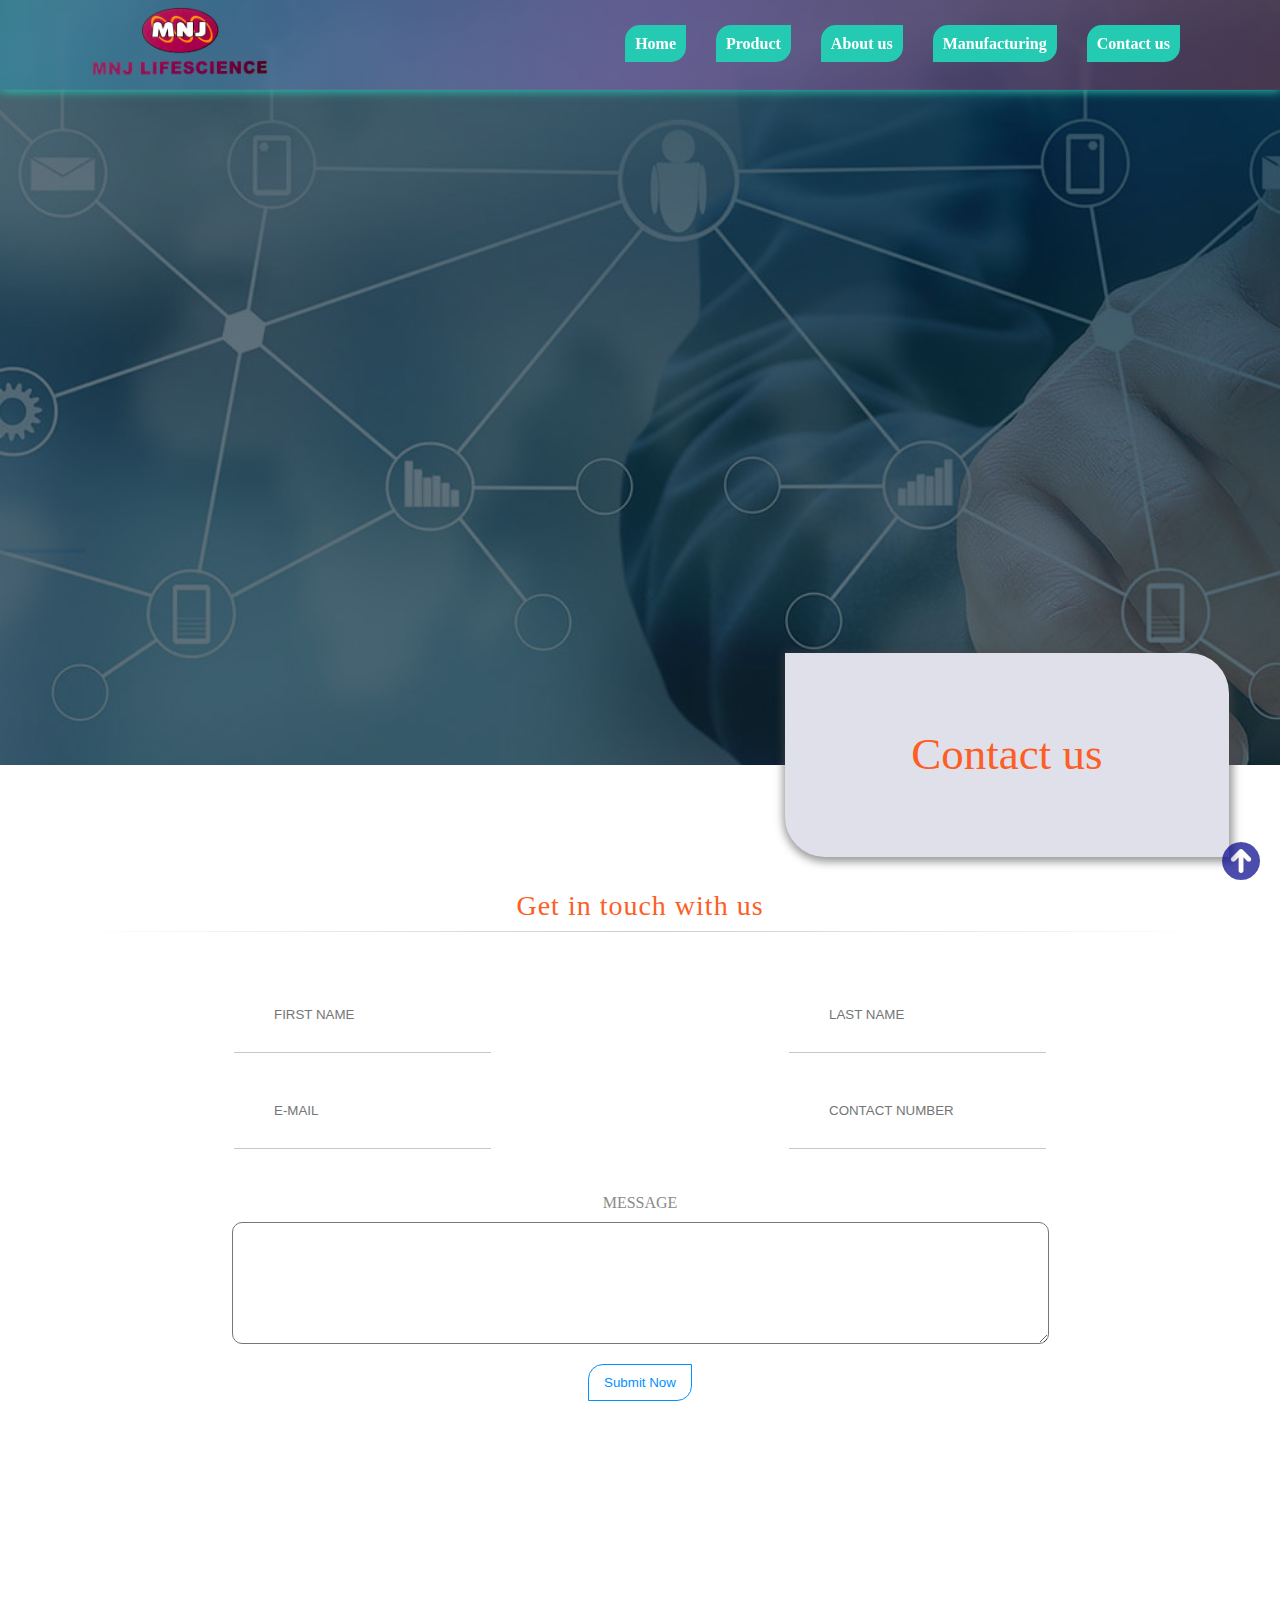
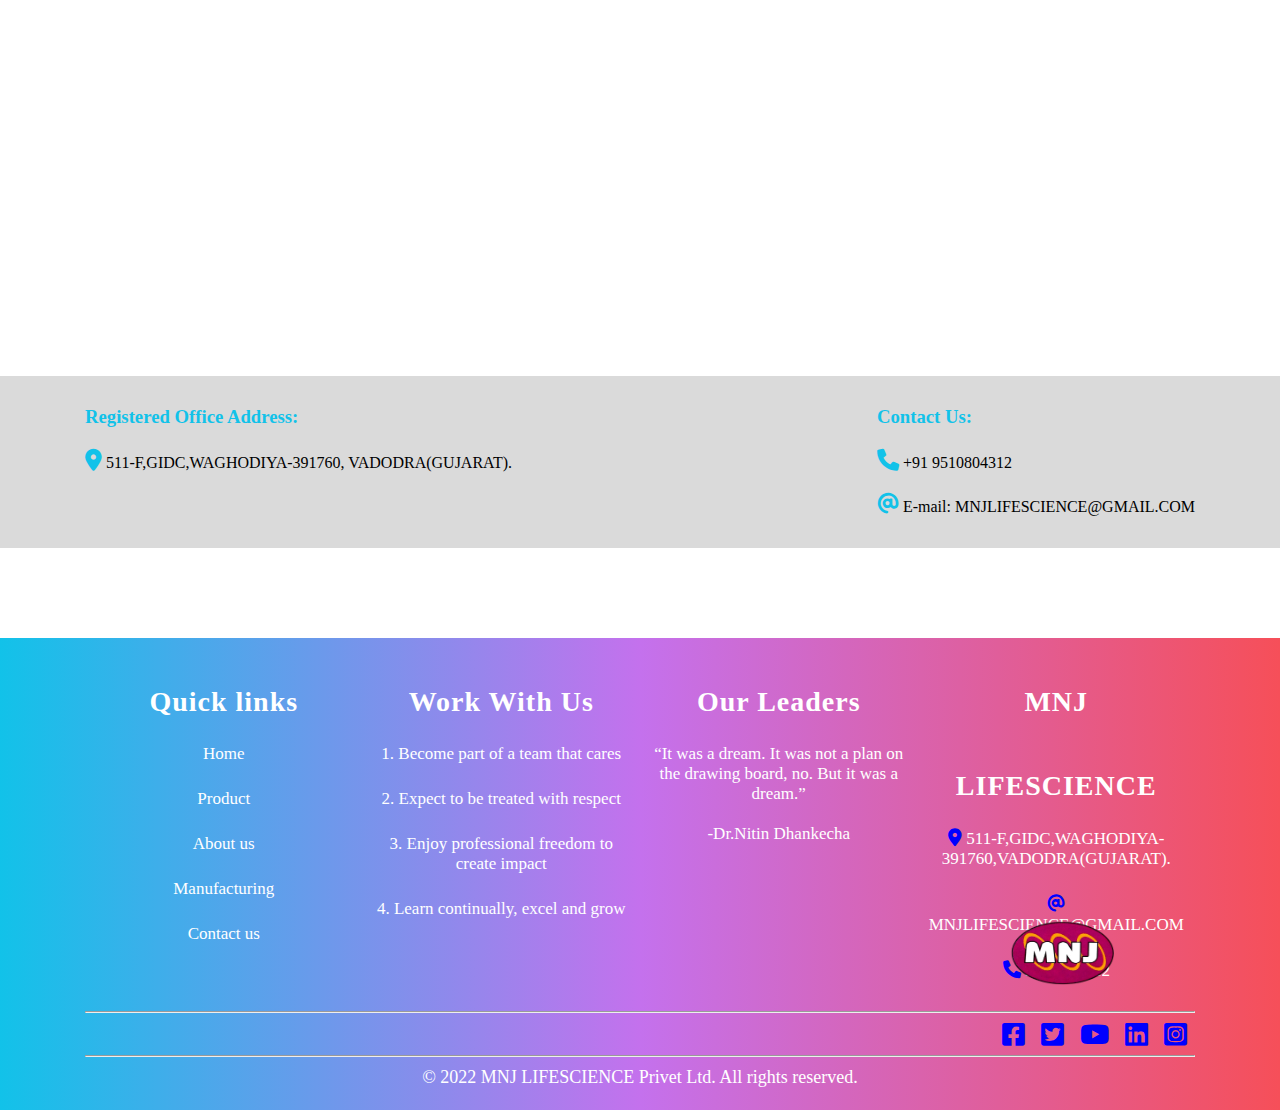
<file: ourspaciality.html>
<!DOCTYPE html>
<html lang="en">

<head>
    <meta charset="UTF-8">
    <meta http-equiv="X-UA-Compatible" content="IE=edge">
    <meta name="viewport" content="width=device-width, initial-scale=1.0">
    <title>MNJ LIFESCIENCE</title>
    <!-- FAVICON -->
    <link rel="icon" href="images/Logo_MNJ.png">
    <!-- FONTAWOSAME FILE -->
    <link rel="stylesheet" href="css/all.min.css">
    <!-- CSS FILE ATECH -->
    <link rel="stylesheet" href="css/style.css">
</head>

<body>
    <div class="backtop">
        <a href="#top"><i class="fa-solid fa-circle-arrow-up top"></i></a>
    </div>
    <!-- header section -->
    <header>
        <div class="container d-flex j-bettwin a-item">
            <div class="logo">
                <a href="index.html">
                    <img src="images/logo bg remove.png" alt="Logo">
                </a>
            </div>
            <nav>
                <ul class="d-flex">
                    <li><a href="index.html">Home</a></li>
                    <li><a href="product.html">Product</a></li>
                    <li><a href="aboutus.html">About us</a></li>
                    <li><a href="manufacturing.html">Manufacturing</a></li>
                    <li><a href="ourspaciality.html">Contact us</a></li>
                </ul>
            </nav>
        </div>
    </header>
    <!-- benner -->
    <section class="space">
        <div class="benner spaciality d-flex a-item j-bettwin">
        </div>
    </section>
    <!-- contact form section -->
    <section class="space">
        <div class="cs-container padding">
            <h2>
                Get in touch with us</h2>
        </div>
        <div class="container d-flex j-bettwin">
            <div class="container">
                <input type="text" placeholder="FIRST NAME">
                <input type="email" placeholder="E-MAIL">
            </div>
            <div class="container">
                <input type="text" placeholder="LAST NAME">
                <input type="mobile" placeholder="CONTACT NUMBER">
            </div>
        </div>
        <div class="container d-flex j-center a-item f-direction textcontent">
            <label style="display: block;">MESSAGE</label>
            <textarea name="MESSAGE" cols="100" rows="8"></textarea>
            <button class="btn c-formbtn">Submit Now</button>
        </div>
    </section>
    <!-- map section -->
    <section>
        <iframe
            src="https://www.google.com/maps/embed?pb=!1m18!1m12!1m3!1d3691.5508955785876!2d73.21749721442906!3d22.29499594872263!2m3!1f0!2f0!3f0!3m2!1i1024!2i768!4f13.1!3m3!1m2!1s0x395fc5f7cee82321%3A0x889f0dfe7562b27a!2sScorro%20Pack%20Pvt.Ltd!5e0!3m2!1sen!2sin!4v1657982135210!5m2!1sen!2sin"
            width="100%" height="450" style="border:0; display: block;" allowfullscreen="" loading="lazy"
            referrerpolicy="no-referrer-when-downgrade"></iframe>
    </section>
    <!-- map addres section -->
    <section class="space addres">
        <div class="container d-flex j-bettwin">
            <div class="addres-div">
                <h3>
                    Registered Office Address:
                </h3>
                <span>
                    <h6><i class="fa-solid fa-location-dot"></i></h6>
                    511-F,GIDC,WAGHODIYA-391760, VADODRA(GUJARAT).
                </span>
            </div>
            <div class="addres-div">
                <h3>
                    Contact Us:
                </h3>
                <span>
                    <h4>
                        <h6><i class="fa-solid fa-phone"></i></h6>
                        +91 9510804312
                    </h4>
                    <br>
                    <br>
                    <h4>
                        <h6><i class="fa-solid fa-at"></i></h6>
                        E-mail: MNJLIFESCIENCE@GMAIL.COM
                    </h4>
                </span>
            </div>
        </div>
    </section>
    <!-- ----footer---- -->
    <footer>
        <div class="container d-flex j-bettwin">
            <div class="footerdiv">
                <h2>Quick links</h2>
                <ul>
                    <li><a href="index.html">Home</a></li>
                    <li><a href="product.html">Product</a></li>
                    <li><a href="aboutus.html">About us</a></li>
                    <li><a href="manufacturing.html">Manufacturing</a></li>
                    <li><a href="ourspaciality.html">Contact us</a></li>
                </ul>
            </div>
            <div class="footerdiv">
                <h2>
                    Work With Us
                </h2>
                <ul>
                    <li>1. Become part of a team that cares</li>
                    <li>2. Expect to be treated with respect</li>
                    <li>3. Enjoy professional freedom to
                        create impact
                    </li>
                    <li>4. Learn continually, excel and grow</li>
                </ul>
            </div>
            <div class="footerdiv">
                <h2>Our Leaders</h2>
                <p>“It was a dream. It was not a plan on the drawing board, no. But it was a dream.”<br><br>-Dr.Nitin
                    Dhankecha</p>
            </div>
            <div class="footerdiv">
                <h2>
                    MNJ LIFESCIENCE
                </h2>
                <p>
                    <span>
                        <i class="fa-solid fa-location-dot"></i>
                        511-F,GIDC,WAGHODIYA-391760,VADODRA(GUJARAT).
                    </span>
                </p>
                <p>
                    <span>
                        <i class="fa-solid fa-at"></i>
                    </span> MNJLIFESCIENCE@GMAIL.COM
                </p>
                <p>
                    <span><i class="fa-solid fa-phone"></i></span> 9510804312
                </p>
            </div>
        </div>
        <div class="container d-flex ">
            <div class="flogo">
                <img src="images/mnjlogo.jpg-removebg-preview.png" alt="icon">
            </div>
        </div>
        <div class="container social-icon">
            <hr>
            <div class="box d-flex j-end">
                <i class="fa-brands fa-facebook-square"></i>
                <i class="fa-brands fa-twitter-square"></i>
                <i class="fa-brands fa-youtube"></i>
                <i class="fa-brands fa-linkedin"></i>
                <i class="fa-brands fa-instagram-square"></i>
            </div>
            <hr>
            <p class="footer-p">
                © 2022 MNJ LIFESCIENCE Privet Ltd. All rights reserved.

            </p>
        </div>
    </footer>
</body>

</html>
</file>
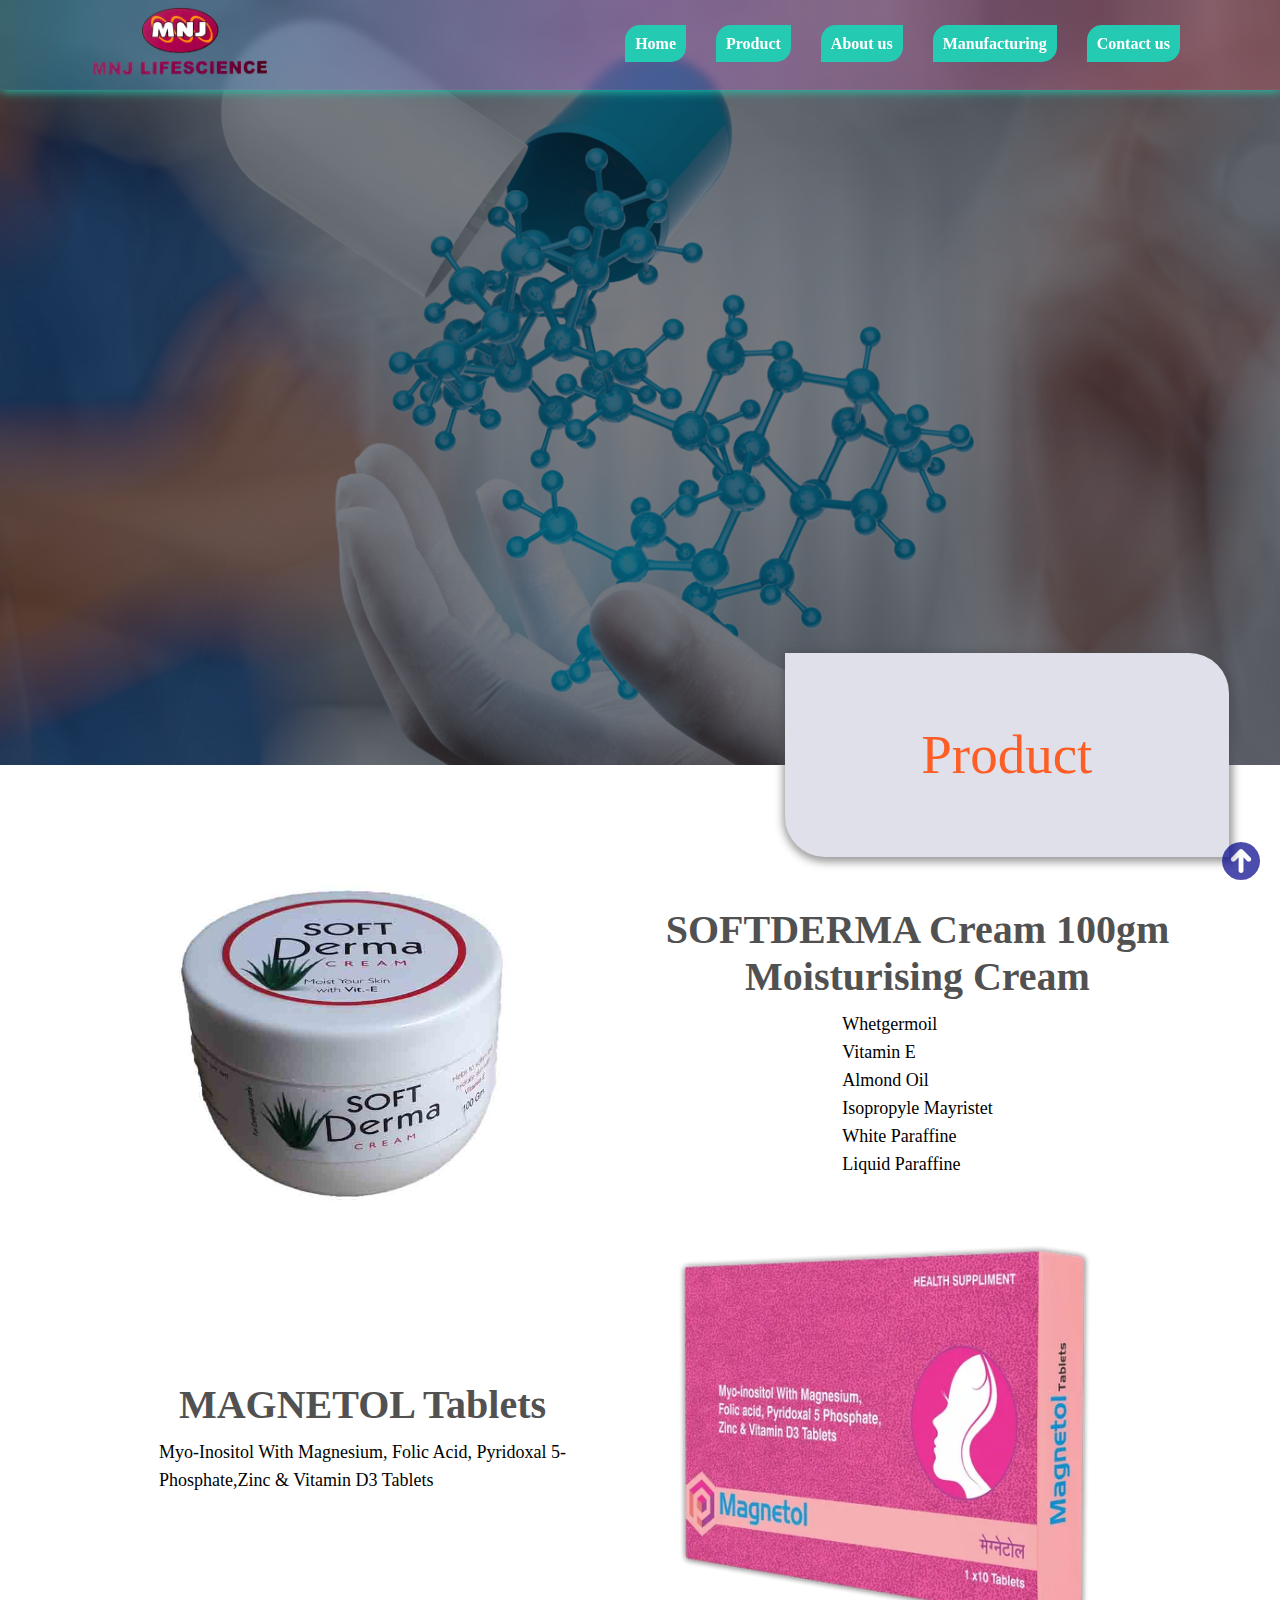
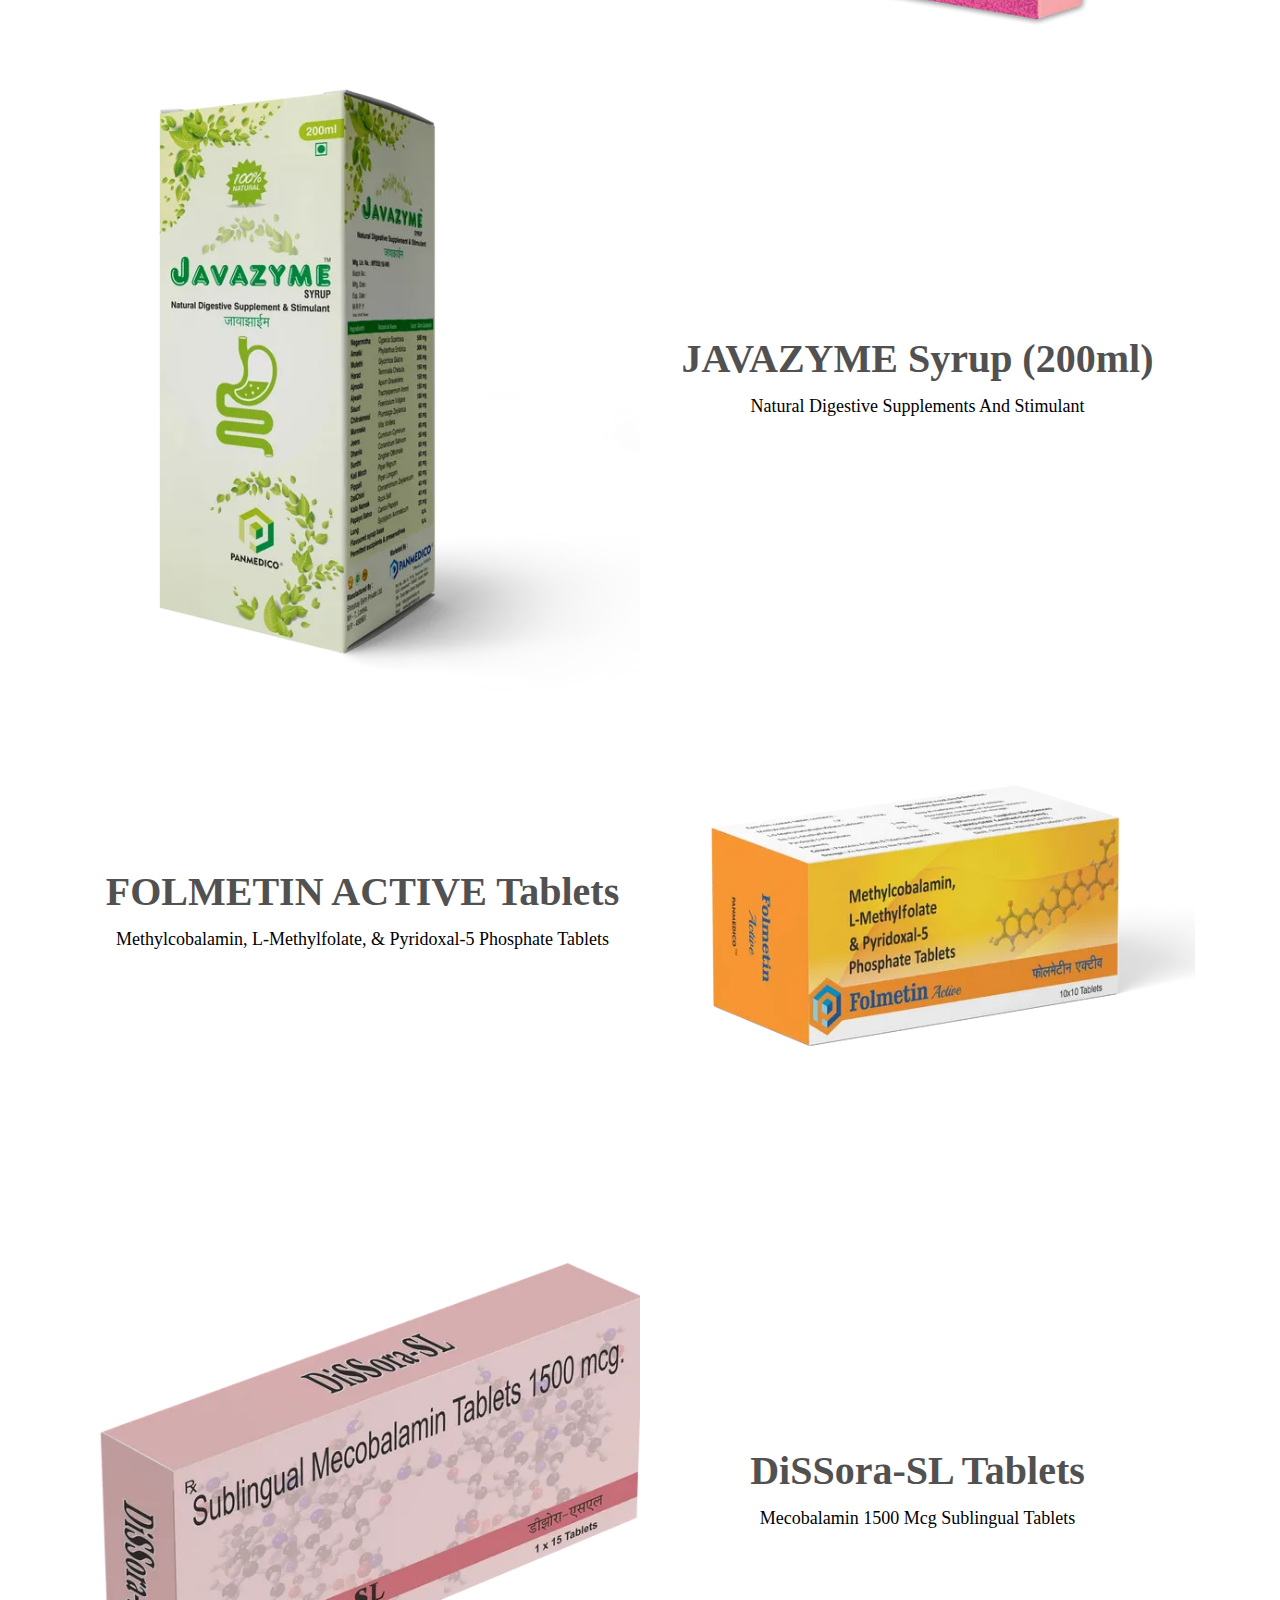
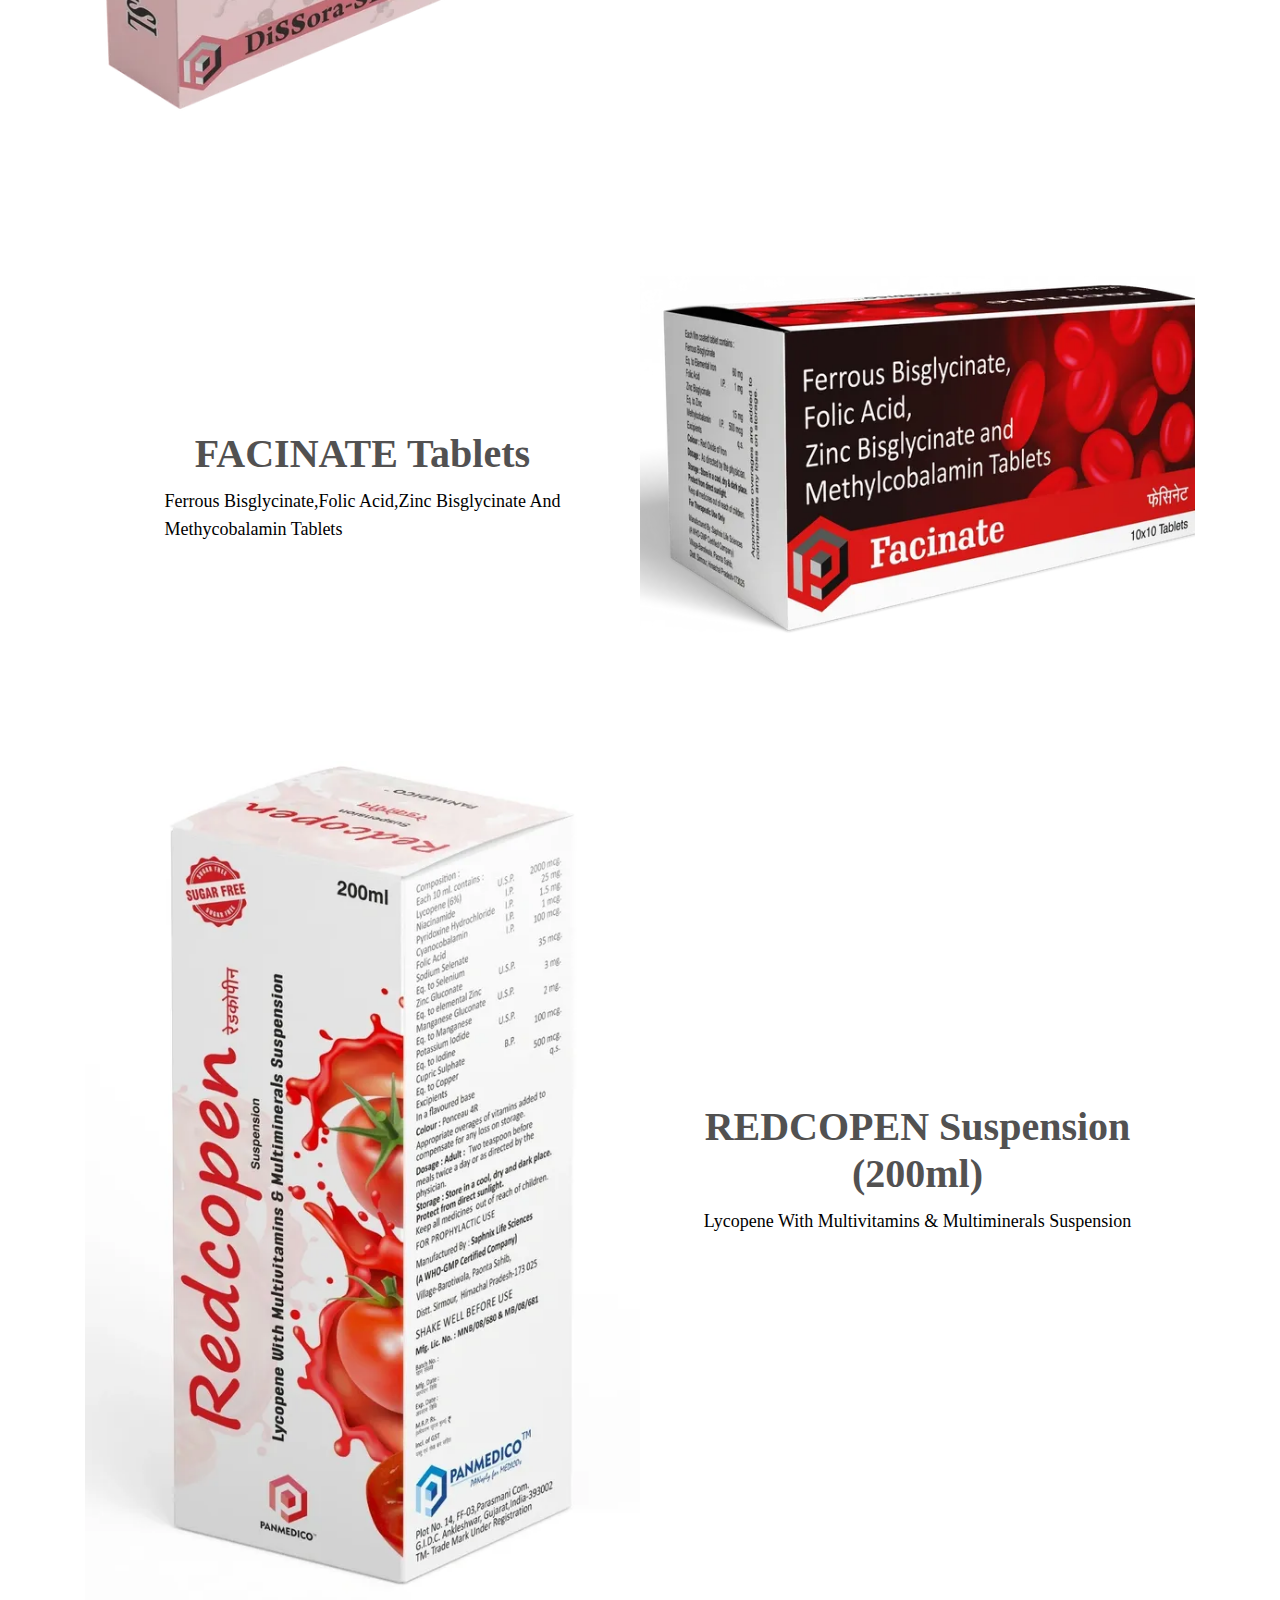
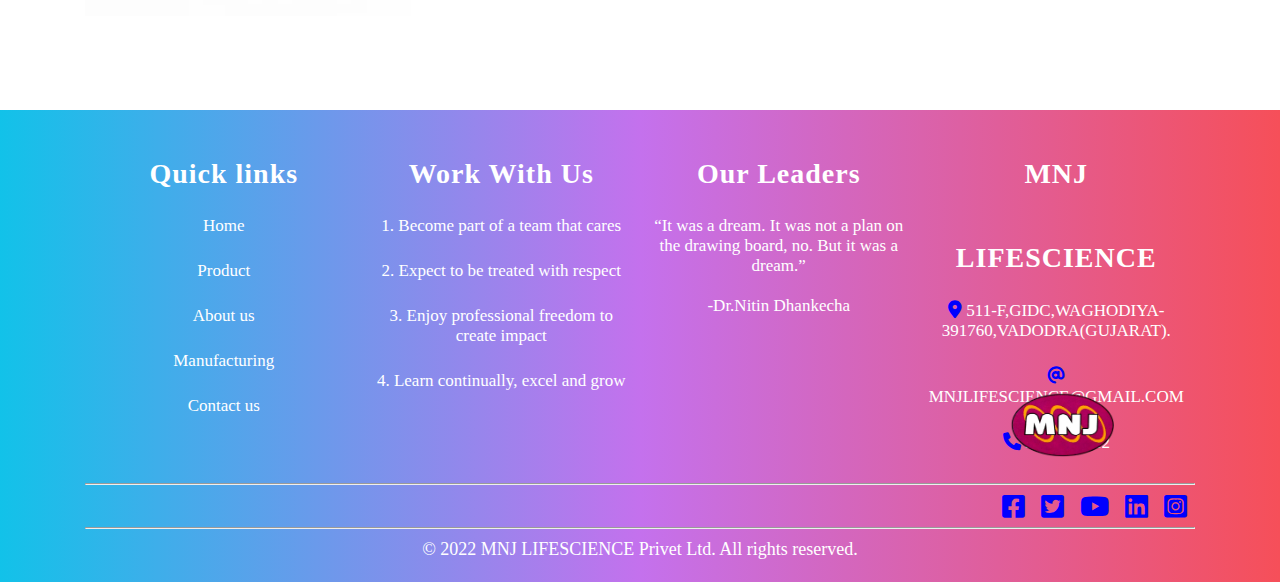
<file: product.html>
<!DOCTYPE html>
<html lang="en">

<head>
    <meta charset="UTF-8">
    <meta http-equiv="X-UA-Compatible" content="IE=edge">
    <meta name="viewport" content="width=device-width, initial-scale=1.0">
    <title>MNJ LIFESCIENCE</title>
    <!-- FAVICON -->
    <link rel="icon" href="images/Logo_MNJ.png">
    <!-- FONTAWOSAME FILE -->
    <link rel="stylesheet" href="css/all.min.css">
    <!-- CSS FILE ATECH -->
    <link rel="stylesheet" href="css/style.css">
</head>

<body>
    <!-- back to top button -->
    <div class="backtop">
        <a href="#top"><i class="fa-solid fa-circle-arrow-up top"></i></a>
    </div>
    <!-- header section -->
    <header>
        <div class="container d-flex j-bettwin a-item">
            <div class="logo">
                <a href="index.html">
                    <img src="images/logo bg remove.png" alt="Logo">
                </a>
            </div>
            <nav>
                <ul class="d-flex">
                    <li><a href="index.html">Home</a></li>
                    <li><a href="product.html">Product</a></li>
                    <li><a href="aboutus.html">About us</a></li>
                    <li><a href="manufacturing.html">Manufacturing</a></li>
                    <li><a href="ourspaciality.html">Contact us</a></li>
                </ul>
            </nav>
        </div>
    </header>
    <!-- benner -->
    <section class="space">
        <div class="benner product d-flex a-item j-bettwin">

        </div>
    </section>
    <!-- product imagre and content -->
    <section class="space">
        <div class="container d-flex j-bettwin j-center a-item mainpd">
            <div class="productimg pc-div">
                <img src="images/soft derma 001.jpg" alt="softderma">
            </div>
            <div class="pc-div description d-flex j-center a-item f-direction">
                <h3>SOFTDERMA Cream 100gm <br> Moisturising Cream</h3>
                <ul>
                    <li>whetgermoil</li>
                    <li>vitamin E</li>
                    <li>almond oil</li>
                    <li>isopropyle mayristet</li>
                    <li>white paraffine</li>
                    <li>liquid paraffine</li>
                </ul>
            </div>
        </div>
        <div class="container d-flex j-bettwin j-center a-item">
            <div class="pc-div description d-flex j-center a-item f-direction">
                <h3>MAGNETOL Tablets</h3>
                <ul>
                    <li>Myo-inositol with Magnesium, Folic Acid, Pyridoxal 5-</li>
                    <li>Phosphate,Zinc & Vitamin D3 Tablets</li>
                </ul>
            </div>
            <div class="productimg pc-div">
                <img src="images/magnetol" alt="magnetol">
            </div>
        </div>
        <!--  -->
        <div class="container d-flex j-bettwin j-center a-item">
            <div class="productimg pc-div">
                <img src="images/javazyme" alt="JAVAZYME">
            </div>
            <div class="pc-div description d-flex j-center a-item f-direction">
                <h3>JAVAZYME Syrup (200ml)</h3>
                <ul>
                    <li>Natural Digestive Supplements and Stimulant</li>
                </ul>
            </div>
        </div>
        <div class="container d-flex j-bettwin j-center a-item">
            <div class="pc-div description d-flex j-center a-item f-direction">
                <h3>FOLMETIN ACTIVE Tablets</h3>
                <ul>
                    <li>Methylcobalamin, L-Methylfolate, & Pyridoxal-5 Phosphate tablets</li>
                </ul>
            </div>
            <div class="productimg pc-div">
                <img src="images/folmetin" alt="FOLMETIN">
            </div>
        </div>
        <!--  -->
        <div class="container d-flex j-bettwin j-center a-item mainpd">
            <div class="productimg pc-div">
                <img src="images/dissora.webp" alt="dissora">
            </div>
            <div class="pc-div description d-flex j-center a-item f-direction">
                <h3>DiSSora-SL Tablets</h3>
                <ul>
                    <li>Mecobalamin 1500 mcg Sublingual Tablets</li>

                </ul>
            </div>
        </div>
        <div class="container d-flex j-bettwin j-center a-item">
            <div class="pc-div description d-flex j-center a-item f-direction">
                <h3>FACINATE Tablets</h3>
                <ul>
                    <li>Ferrous Bisglycinate,Folic Acid,Zinc Bisglycinate and</li>
                    <li>Methycobalamin Tablets</li>
                </ul>
            </div>
            <div class="productimg pc-div">
                <img src="images/facinate.png" alt="FACINATE">
            </div>
        </div>
        <div class="container d-flex j-bettwin j-center a-item mainpd">
            <div class="productimg pc-div">
                <img src="images/redcopen" alt="dissora">
            </div>
            <div class="pc-div description d-flex j-center a-item f-direction">
                <h3>
                    REDCOPEN Suspension (200ml)</h3>
                <ul>
                    <li>Lycopene With Multivitamins & Multiminerals Suspension</li>
                </ul>
            </div>
        </div>
    </section>
    <!-- ----footer---- -->
    <footer>
        <div class="container d-flex j-bettwin">
            <div class="footerdiv">
                <h2>Quick links</h2>
                <ul>
                    <li><a href="index.html">Home</a></li>
                    <li><a href="product.html">Product</a></li>
                    <li><a href="aboutus.html">About us</a></li>
                    <li><a href="manufacturing.html">Manufacturing</a></li>
                    <li><a href="ourspaciality.html">Contact us</a></li>
                </ul>
            </div>
            <div class="footerdiv">
                <h2>
                    Work With Us
                </h2>
                <ul>
                    <li>1. Become part of a team that cares</li>
                    <li>2. Expect to be treated with respect</li>
                    <li>3. Enjoy professional freedom to
                        create impact
                    </li>
                    <li>4. Learn continually, excel and grow</li>
                </ul>
            </div>
            <div class="footerdiv">
                <h2>Our Leaders</h2>
                <p>“It was a dream. It was not a plan on the drawing board, no. But it was a dream.”<br><br>-Dr.Nitin
                    Dhankecha</p>
            </div>
            <div class="footerdiv">
                <h2>
                    MNJ LIFESCIENCE
                </h2>
                <p>
                    <span>
                        <i class="fa-solid fa-location-dot"></i>
                    </span> 511-F,GIDC,WAGHODIYA-391760,VADODRA(GUJARAT).
                </p>
                <p> <span>
                        <i class="fa-solid fa-at"></i>
                    </span> MNJLIFESCIENCE@GMAIL.COM</p>
                <p>
                    <span><i class="fa-solid fa-phone"></i></span> 9510804312
                </p>
            </div>
        </div>
        <div class="container d-flex ">
            <div class="flogo">
                <img src="images/mnjlogo.jpg-removebg-preview.png" alt="icon">
            </div>
        </div>
        <div class="container social-icon">
            <hr>
            <div class="box d-flex j-end">
                <i class="fa-brands fa-facebook-square"></i>
                <i class="fa-brands fa-twitter-square"></i>
                <i class="fa-brands fa-youtube"></i>
                <i class="fa-brands fa-linkedin"></i>
                <i class="fa-brands fa-instagram-square"></i>
            </div>
            <hr>
            <p class="footer-p">
                © 2022 MNJ LIFESCIENCE Privet Ltd. All rights reserved.

            </p>
        </div>
    </footer>
</body>

</html>
</file>
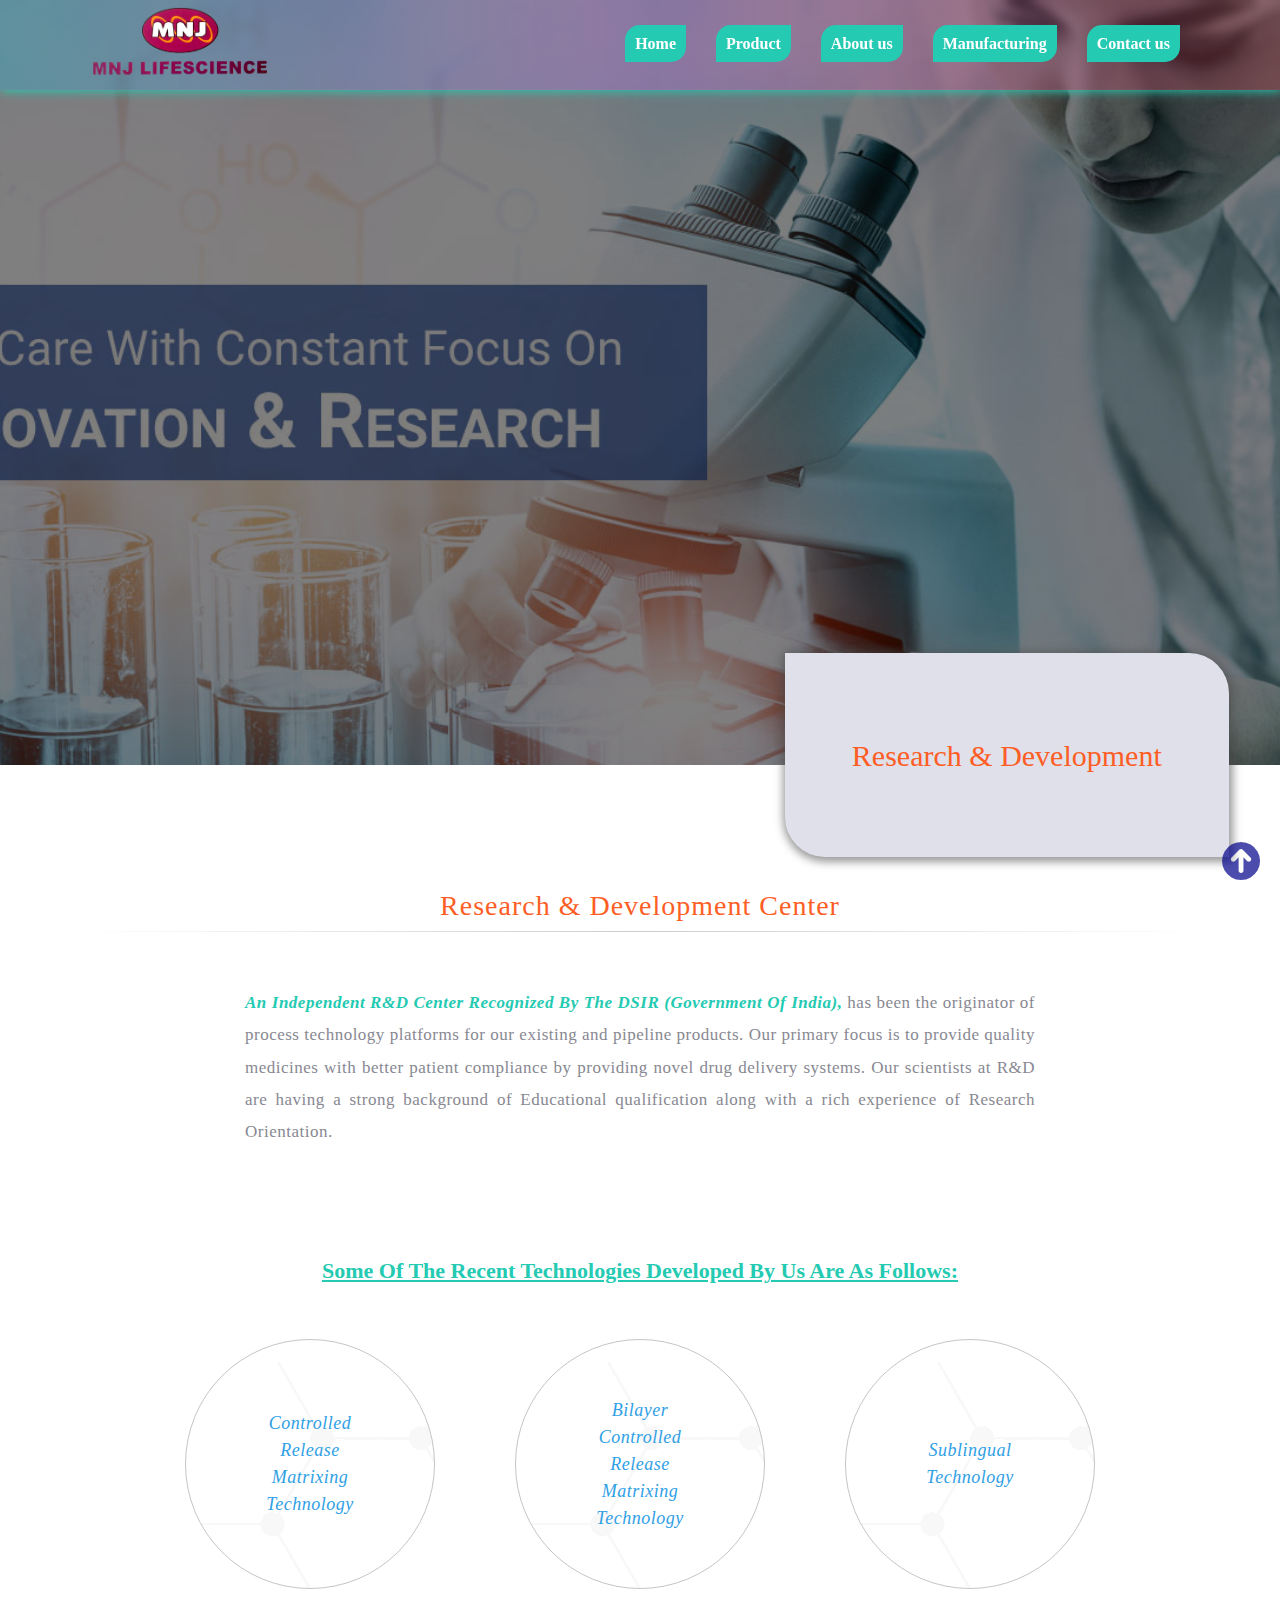
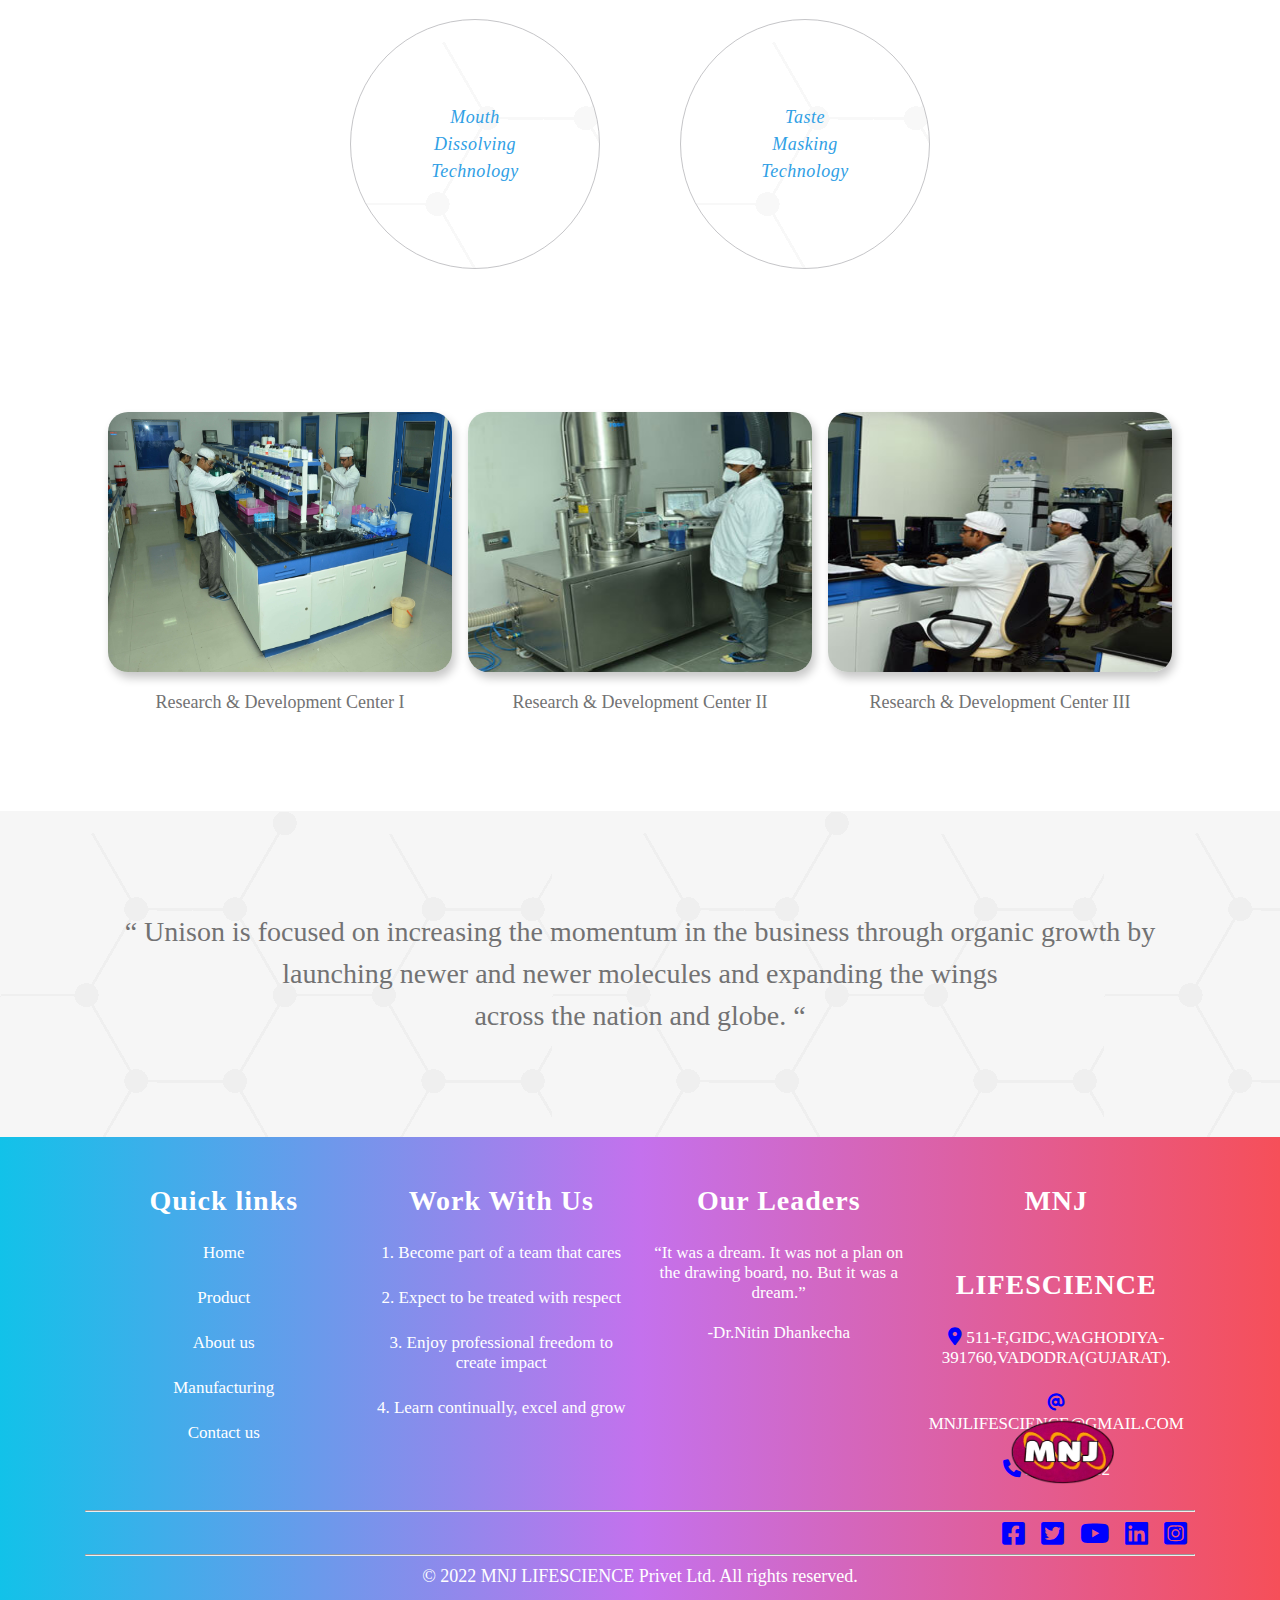
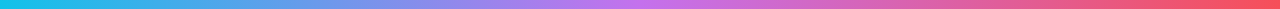
<file: r&d.html>
<!DOCTYPE html>
<html lang="en">

<head>
    <meta charset="UTF-8">
    <meta http-equiv="X-UA-Compatible" content="IE=edge">
    <meta name="viewport" content="width=device-width, initial-scale=1.0">
    <title>MNJ LIFESCIENCE</title>
    <!-- FAVICON -->
    <link rel="icon" href="images/Logo_MNJ.png">
    <!-- FONTAWOSAME FILE -->
    <link rel="stylesheet" href="css/all.min.css">
    <!-- CSS FILE ATECH -->
    <link rel="stylesheet" href="css/style.css">
</head>

<body>
    <div class="backtop">
        <a href="#top"><i class="fa-solid fa-circle-arrow-up top"></i></a>
    </div>
    <!-- header section -->
    <header>
        <div class="container d-flex j-bettwin a-item">
            <div class="logo">
                <a href="index.html">
                    <img src="images/logo bg remove.png" alt="Logo">
                </a>
            </div>
            <nav>
                <ul class="d-flex">
                    <li><a href="index.html">Home</a></li>
                    <li><a href="product.html">Product</a></li>
                    <li><a href="aboutus.html">About us</a></li>
                    <li><a href="manufacturing.html">Manufacturing</a></li>
                    <li><a href="ourspaciality.html">Contact us</a></li>
                </ul>
            </nav>
        </div>
    </header>
    <!-- benner -->
    <section class="space">
        <div class="benner rd d-flex a-item j-bettwin">
        </div>
    </section>
    <!-- rnd hading -->
    <section class="space">
        <div class="cs-container padding">
            <h2>Research & Development Center</h2>
        </div>
        <!-- rnd paragraph -->
        <div class="container rnd-p">
            <p><span>An independent R&D center recognized by the DSIR (Government of India),</span> has been the
                originator of process technology platforms for our existing and pipeline products. Our primary focus is
                to provide quality medicines with better patient compliance by providing novel drug delivery systems.
                Our scientists at R&D are having a strong background of Educational qualification along with a rich
                experience of Research Orientation.
            </p>
        </div>
    </section>
    <!-- somer rounds -->
    <section class="space">
        <div class="container ">
            <h3 class="boxheading">Some of the recent technologies developed by us are as follows:</h3>
            <div class="conainer d-flex j-center">
                <div class="borderradius d-flex j-center a-item">Controlled <br>
                    Release <br>
                    Matrixing <br>
                    Technology
                </div>
                <div class="borderradius d-flex j-center a-item">
                    Bilayer <br>
                    Controlled <br>
                    Release <br>
                    Matrixing <br>
                    Technology
                </div>
                <div class="borderradius d-flex j-center a-item">
                    Sublingual <br>
                    Technology
                </div>
            </div>
            <div class="conainer d-flex j-center">
                <div class="borderradius d-flex j-center a-item">
                    Mouth <br>
                    Dissolving <br>
                    Technology
                </div>
                <div class="borderradius d-flex j-center a-item">
                    Taste <br>
                    Masking <br>
                    Technology
                </div>
            </div>
        </div>
    </section>
    <!-- slider section -->
    <section class="space">
        <div class="container">
            <div class="container d-flex j-bettwin">
                <div class="newsdiv rnddiv">
                    <img src="images/slider_5.jpg" alt="sikkim_plant01">
                    <p>Research & Development Center I</p>
                </div>
                <div class="newsdiv rnddiv">
                    <img src="images/slider_1.jpg" alt="icon">
                    <p>Research & Development Center II</p>
                </div>
                <div class="newsdiv rnddiv">
                    <img src="images/slider_4.jpg" alt="icon">
                    <p>Research & Development Center III</p>
                </div>
            </div>
        </div>
    </section>
    <section>
        <div class="rndbox">
            “ Unison is focused on increasing the momentum in the business through organic growth by launching newer and
            newer molecules and expanding the wings <br> across the nation and globe. “
        </div>
    </section>
    <!-- ----footer---- -->
    <footer>
        <div class="container d-flex j-bettwin">
            <div class="footerdiv">
                <h2>Quick links</h2>
                <ul>
                    <li><a href="index.html">Home</a></li>
                    <li><a href="product.html">Product</a></li>
                    <li><a href="aboutus.html">About us</a></li>
                    <li><a href="manufacturing.html">Manufacturing</a></li>
                    <li><a href="ourspaciality.html">Contact us</a></li>
                </ul>
            </div>
            <div class="footerdiv">
                <h2>
                    Work With Us
                </h2>
                <ul>
                    <li>1. Become part of a team that cares</li>
                    <li>2. Expect to be treated with respect</li>
                    <li>3. Enjoy professional freedom to
                        create impact
                    </li>
                    <li>4. Learn continually, excel and grow</li>
                </ul>
            </div>
            <div class="footerdiv">
                <h2>Our Leaders</h2>
                <p>“It was a dream. It was not a plan on the drawing board, no. But it was a dream.”<br><br>-Dr.Nitin
                    Dhankecha</p>
            </div>
            <div class="footerdiv">
                <h2>
                    MNJ LIFESCIENCE
                </h2>
                <p>
                    <span>
                        <i class="fa-solid fa-location-dot"></i>
                    </span> 511-F,GIDC,WAGHODIYA-391760,VADODRA(GUJARAT).
                </p>
                <p> <span>
                        <i class="fa-solid fa-at"></i>
                    </span> MNJLIFESCIENCE@GMAIL.COM</p>
                <p>
                    <span><i class="fa-solid fa-phone"></i></span> 9510804312
                </p>
            </div>
        </div>
        <div class="container d-flex ">
            <div class="flogo">
                <img src="images/mnjlogo.jpg-removebg-preview.png" alt="icon">
            </div>
        </div>
        <div class="container social-icon">
            <hr>
            <div class="box d-flex j-end">
                <i class="fa-brands fa-facebook-square"></i>
                <i class="fa-brands fa-twitter-square"></i>
                <i class="fa-brands fa-youtube"></i>
                <i class="fa-brands fa-linkedin"></i>
                <i class="fa-brands fa-instagram-square"></i>
            </div>
            <hr>
            <p class="footer-p">
                © 2022 MNJ LIFESCIENCE Privet Ltd. All rights reserved.

            </p>
        </div>
    </footer>
</body>

</html>
</file>
<file: css/style.css>
/* -------defult css---------- */
* {
    margin: 0;padding: 0;box-sizing: border-box;
}
html {
    scroll-behavior: smooth;
}
body {
    font-family: Cambria, Cochin, Georgia, Times, 'Times New Roman', serif;
}
a {
    text-decoration: none;
}
ul {
    list-style: none;
}
.d-flex {
    display: flex;
}
.j-bettwin {
    justify-content: space-between;
}
.j-center {
    justify-content: center;
}
.j-end {
    justify-content: flex-end;
}
.a-item {
    align-items: center;
}
.f-direction {
    flex-direction: column;
}
.container {
    max-width: 1140px;
    margin: 0 auto;
    padding-left: 15px;
    padding-right: 15px;
}
:root {
    --p-color: rgb(36, 202, 177);
}
.space {
    margin-bottom: 90px;
}
.btn {
    padding: 10px 15px;
    border: 1px solid white;
    color: white;
    background-color: transparent;
    border-radius: 15px 0 15px 0;
    transition: 1s;
}
.btn:hover {
    border-radius: 0 15px 0 15px;
    letter-spacing: 1px;
}
.padding {
    padding: 35px 20px 20px 20px;
}
/* -------header-------- */
header {
    box-shadow: 1px 1px 10px var(--p-color);
    position: absolute;
    width: 100%;
    background: linear-gradient(to right, #12c2e94a, #c471ed53, #f64f5a44);
    z-index: 5;
    border-bottom: 1px solid rgba(194, 194, 194, 0.04);
    backdrop-filter: blur(4px);
}

.logo {
    width: 17%;
}

.logo a img {
    width: 100%;
    padding: 7px;
}

.container nav ul li a {
    margin: 0 15px;
    padding: 10px;
    transition: 1s;
    background-color: var(--p-color);
    border-radius: 15px 0 15px 0;
    color: white;
    font-weight: 600;
}
.container nav ul li a:hover {
    border: 1px solid rgb(255, 68, 0);
    border-radius: 0 20px 0 20px;
    background-color: transparent;
    color: rgb(255, 68, 0);
}
/* -----benner----- */
marquee img {
    opacity: 0.5;
}
.benner {
    background-image: url(../images/home-2\(flip\).jpg);
    width: 100%;
    height: 85vh;
    background-position: center;
    background-size: cover;
    background-repeat: no-repeat;
    position: relative;
    z-index: 0;
    animation: chang 5s infinite alternate 3s;
}
.benner::after {
    content: '';
    position: absolute;
    top: 0;
    left: 0;
    width: 100%;
    height: 85vh;
    background-color: rgba(2, 0, 0, 0.5);
    z-index: -1;
}
.benner::before {
    content: '“The first wealth is health.” - Ralph Waldo Emerson';
    position: absolute;
    width: 30%;
    height: 24%;
    bottom: -12%;
    right: 4%;
    background-color: #e0e0ea;
    padding: 10px 30px;
    text-align: center;
    font-size: 26px;
    display: flex;
    align-items: center;
    justify-content: center;
    line-height: 1.5;
    font-family: Algerian;
    color: rgb(253, 94, 37);
    border-radius: 0 40px 0 40px;
    box-shadow: 1px 2px 8px 3px rgba(73, 73, 73, 0.551);
}
.content h1 {
    text-align: center;
    color: white;
    z-index: 1;
    font-size: 45px;
}
.content p {
    color: white;
    font-size: 17px;
    padding: 8px 130px;
    text-align: center;
}

/*----------- new section ------------*/
.sub-div {
    width: 80%;
}

.subi {
    margin: 10px;
    box-shadow: 1px 2px 20px rgb(228, 228, 228);
}

.sub-div .sub-icon-1 {
    width: 40%;
    height: 280px;
    background-image: url(../images/66.jpg);
    background-position: center;
    background-repeat: no-repeat;
    background-size: cover;
    border-radius: 0 40% 0 40%;
    position: relative;
    overflow: hidden;
}

.sub-div .sub-icon-1:after {
    content: '';
    position: absolute;
    top: -100%;
    right: -100%;
    width: 100%;
    height: 280px;
    border-radius: 0 40% 0 40%;
    background-color: rgba(172, 108, 108, 0.5);
    visibility: hidden;
    transition: 1s;
}

.sub-div .sub-icon-1:hover::after {
    content: 'Research & Development';
    display: flex;
    justify-content: center;
    align-items: center;
    letter-spacing: 1px;
    font-size: 30px;
    color: white;
    visibility: visible;
    left: 0;
    top: 0;
    height: 280px;
}

.sub-div .sub-icon-2 {
    width: 40%;
    height: 280px;
    background-image: url(../images/b1.jpg);
    background-position: center;
    background-repeat: no-repeat;
    background-size: cover;
    border-radius: 40% 0;
    position: relative;
    overflow: hidden;
}

.sub-div .sub-icon-2:after {
    content: '';
    position: absolute;
    top: -100%;
    right: -100%;
    width: 100%;
    height: 280px;
    border-radius: 40% 0;
    background-color: rgba(172, 108, 108, 0.5);
    visibility: hidden;
    transition: 1s;
}

.sub-div .sub-icon-2:hover::after {
    content: 'Best Teams';
    display: flex;
    justify-content: center;
    align-items: center;
    letter-spacing: 1px;
    font-size: 32px;
    color: white;
    visibility: visible;
    left: 0;
    top: 0;
    height: 280px;
}

.sub-div .sub-icon-3 {
    width: 40%;
    height: 280px;
    background-image: url(../images/b2.jpg);
    background-position: center;
    background-repeat: no-repeat;
    background-size: cover;
    border-radius: 40% 0;
    position: relative;
    overflow: hidden;
}

.sub-div .sub-icon-3:after {
    content: '';
    position: absolute;
    bottom: -100%;
    right: -100%;
    width: 100%;
    height: 280px;
    border-radius: 40% 0;
    background-color: rgba(172, 108, 108, 0.5);
    visibility: hidden;
    transition: 1s;
}

.sub-div .sub-icon-3:hover::after {
    content: 'Friendly Culture';
    display: flex;
    justify-content: center;
    align-items: center;
    letter-spacing: 1px;
    font-size: 32px;
    color: white;
    visibility: visible;
    top: 0;
    right: 0;
    height: 280px;
}

.sub-div .sub-icon-4 {
    width: 40%;
    height: 280px;
    background-image: url(../images/ticon3.png);
    background-position: center;
    background-repeat: no-repeat;
    background-size: cover;
    border-radius: 0 40% 0 40%;
    position: relative;
    overflow: hidden;
}

.sub-div .sub-icon-4:after {
    content: '';
    position: absolute;
    bottom: -100%;
    right: -100%;
    width: 100%;
    height: 280px;
    border-radius: 0 40% 0 40%;
    background-color: rgba(172, 108, 108, 0.5);
    visibility: hidden;
    transition: 1s;
}

.sub-div .sub-icon-4:hover::after {
    content: 'Great place to work';
    display: flex;
    justify-content: center;
    align-items: center;
    letter-spacing: 1px;
    font-size: 32px;
    color: white;
    visibility: visible;
    top: 0;
    right: 0;
    height: 280px;
}

.bgbenner {
    width: 100%;
    height: 100vh;
    background: linear-gradient(to right, #12c2e9ab, #c471ed9d, #f64f5ab0);
    position: relative;
    z-index: 0;
    padding: 20px;
}

.bgbenner:after {
    content: '';
    position: absolute;
    top: 0;
    left: 0;
    width: 100%;
    height: 100vh;
    background-color: rgba(7, 7, 7, 0.356);
    z-index: -1;
}

.bgbenner::before {
    content: 'Our-Facility';
    position: absolute;
    width: 20%;
    height: 14%;
    bottom: -7%;
    left: 1%;
    background-color: white;
    padding: 5px 12px;
    text-align: center;
    font-size: 30px;
    display: flex;
    align-items: center;
    justify-content: center;
    font-family: Algerian;
    color: rgb(253, 94, 37);
    border-radius: 0 40px 0 40px;
    box-shadow: 1px 2px 8px 3px rgba(93, 93, 93, 0.708);
    transition: 1s;
}

/* ----------new section------------ */
.extra-b-space {
    margin-top: 200px;
}

.second-benner {
    background-image: url(../images/second_section_bg.jpg);
    height: 60vh;
    padding: 40px;
    position: relative;
    background-attachment: fixed;
}

.second-benner::after {
    content: '';
    position: absolute;
    top: -32%;
    left: 32%;
    width: 450px;
    height: 250px;
    background-image: url(../images/unison_factory_img.jpg);
    background-repeat: no-repeat;
    background-position: center;
    background-size: cover;
    border-radius: 10px;
}

.second-benner .container {
    padding: 20px;
    padding-top: 150px;
}

.second-benner .container .subdiv {
    width: 20%;
    margin: 10px 20px;
}
.imgdiv {
    width: 50%;
}
.imgdiv h2 {
    font-size: 40px;
    color: #fff;
}
.second-benner .container h3 {
    color: #fff;
    margin: 10px;
}
.second-benner .container .subdiv img {
    width: 100%;
    margin: 0 5px;
}
.vacancy {
    padding: 12px;
    background-color: rgba(255, 255, 255, 0.623);
    box-shadow: 1px 1px 10px var(--p-color);
    font-size: 22px;
    color: red;
    text-shadow: 1px 2px 2px #8f8f92;
}
/* -------------certification---------------- */
.map {
    background-image: url(../images/map.jpg);
    width: 100%;
    background-position: center;
    background-size: cover;
    background-repeat: no-repeat;
    background-attachment: fixed;
    position: relative;
    z-index: 0;
    overflow: hidden;
}
.map::after {
    content: '';
    position: absolute;
    width: 100%;
    height: 100vh;
    top: 0;
    left: 0;
    background-color: rgba(254, 253, 253, 0.7);
    z-index: -1;
    background-attachment: fixed;
}
.cs-container h2 {
    text-align: center;
    padding-bottom: 15px;
    font-family: Algerian;
    color: rgb(253, 94, 37);
    font-size: 28px;
    letter-spacing: 1px;
    font-weight: 200;
    position: relative;
}
.cs-container h2:after {
    content: "";
    position: absolute;
    bottom: 0;
    left: 5%;
    right: 5%;
    width: 90%;
    height: 1px;
    margin-bottom: 5px;
    background-image: linear-gradient(to right, transparent, #ccc, transparent);
}

.sectionimg .img {
    width: 10%;
    text-align: center;
    margin: 30px 40px;
}

.sectionimg .img h3 {
    margin: 10px 0 10px 10px;
    color: #009999;
    letter-spacing: 1px;
    text-decoration: underline;
}

.sectionimg .img img {
    width: 100%;
}

/* -------r&d and csr-------- */
.box {
    width: 100%;
}

.csr {
    width: 50%;
    background-image: url(../images/reserch_devlopment.jpg);
    height: 390px;
    background-position: bottom;
    background-repeat: no-repeat;
    background-size: cover;
    margin: 5px;
    border-radius: 5px;
    position: relative;
}

.csr::after {
    content: '';
    position: absolute;
    top: 0;
    left: 0;
    width: 100%;
    height: 100%;
    background: linear-gradient(to right, #12c2e94a, #c471ed53, #f64f5a44);
    transform: scaleX(0);
    transition: 0.9s ease-in-out;
}

.csr:hover::after {
    transform: scaleX(1);
}

.rnd {
    background-image: url(../images/manufacturing_unit_bg.jpg);
}

.csr .content {
    color: white;
    padding: 0 80px;
    z-index: 1;
}

.content h2 {
    margin-bottom: 20px;
    font-size: 32px;
}

.content button {
    display: block;
    margin: 20px 20px 20px 0;
}

/* --------------------news section---------------------  */
.container .newsdiv {
    width: 33.33%;
    margin-top: 30px;
    padding: 8px;
    text-align: center;
}

.newsdiv img {
    width: 100%;
    border-radius: 20px;
    display: block;
    box-shadow: 3px 6px 10px #c7c7c7;
}

.newsdiv p {
    font-size: 18px;
    font-family: Cambria, Cochin, Georgia, Times, 'Times New Roman', serif;
    margin-top: 20px;
    color: #727273;
}

/* ----footer----- */
footer {
    background: linear-gradient(to right, #12c2e9, #c471ed, #f64f59);
    padding: 12px;
    position: relative;
}

.flogo img {
    width: 10%;
    position: absolute;
    right: 12%;
    bottom: 24%;
    padding: 12px;
}

.container .footerdiv {
    width: 25%;
    padding: 5px;
    padding-bottom: 0px;
    margin: 5px;
    text-align: center;
    color: rgb(255, 255, 255);
}

.footerdiv h2 {
    letter-spacing: 1px;
    line-height: 3;
    font-size: 28px;
}

.footerdiv span i {
    color: blue;
    font-size: 18px;
}

.footerdiv ul li a {
    color: white;
}

.footerdiv ul li,
.footerdiv p {
    margin-bottom: 25px;
    font-size: 17px;
}

.social-icon i {
    margin: 8px;
    font-size: 26px;
    color: blue;
}

.footer-p {
    font-size: 18px;
    color: white;
    margin: 10px;
    text-align: center;
}

/* -------products---------- */
.product {
    background-image: url(../images/benner-1.jpg);
    background-attachment: fixed;
}

.product::before {
    content: 'Product';
    font-size: 55px;
}

.mainpd {
    margin-bottom: 15px;
}

.pc-div {
    width: 50%;
}

.productimg img {
    width: 100%;
    transition: 1s linear;
    z-index: -1;
}

.productimg:hover img {
    transform: scale(1.2);
}

.description {
    z-index: 1;
}

.description h3 {
    font-size: 40px;
    color: #525151;
    text-align: center;
    margin-bottom: 10px;
}

.description ul li {
    font-size: 18px;
    text-transform: capitalize;
    line-height: 28px;
}

/*------------------ about us page----------------- */
.aboutbenner {
    background-image: url(../images/about_banner.jpg);
    background-attachment: fixed;
}

.aboutbenner::before {
    content: 'About To "MNJ"';
    font-size: 45px;
}

.p .container p {
    padding: 30px 160px;
    text-align: center;
    text-transform: capitalize;
    letter-spacing: 0.5px;
    line-height: 1.5;
    font-size: 18px;
    color: #727273;

}

/* about background section */
.about-bg {
    background-image: url(../images/about_bg_section.jpg);
    width: 100%;
    background-position: center;
    background-repeat: no-repeat;
    background-size: cover;
    border-radius: 10px;
}

.about-bg-content {
    padding: 80px;
    color: white;
    font-size: 18px;
    text-transform: capitalize;
    text-align: center;
}

.about-bg-content span {
    font-size: 35px;
}

/* about fullwidth img section */
.misson {
    background-image: url(../images/mission.jpg);
}

.vision {
    background-image: url(../images/vision.jpg);
}

.misson,
.vision span {
    font-size: 18px;
}

/*------------ manufacturing page---------- */
.new-p .container p {
    padding: 30px 50PX;
    color: #727273;
    text-align: justify;
}

.manufacturing {
    background-image: url(../images/home_banner_4.jpg);
}

.manufacturing::before {
    content: 'manufacturing';
    font-size: 45px;
}

.mpc-div {
    overflow: hidden;
}

.mpc-div img {
    border-radius: 10px;
}

.mainpd {
    margin-top: 20px;
}

.mdescription {
    padding: 20px;
}

.mdescription h3 {
    margin-bottom: 20px;
}

.mcontainer img {
    margin: 18px;
}

.manu-bg {
    background-color: #888892;
    background-image: url(../images/right_bg_upper.png);
}

.m-bg-c {
    font-size: 32px;
}

/* -----------------contact us page------------------ */
.spaciality {
    background-image: url(../images/contact_banner.jpg);
}

.spaciality::before {
    content: 'Contact us';
    font-size: 45px;
}

.container .container input {
    display: block;
    padding: 30px 40px;
    margin: 20px;
    border: none;
    border-bottom: 1px solid #c7c7c7;
}

.container label {
    text-align: left;
    color: #8a8a8a;
}

.textcontent {
    padding: 15px 200px;
}

.container label {
    margin: 10px;
}

.container textarea {
    border-radius: 10px
}

.c-formbtn {
    border: 1px solid rgb(0, 145, 255);
    color: rgb(0, 145, 255);
    margin: 20px;
}

.c-formbtn:hover {
    background-color: blue;
    color: white;
    letter-spacing: 0;
}

.addres {
    background-color: #dadada;
    width: 100%;
    padding: 30px;
}

.addres-div h3 {
    color: #12c2e9;
    margin-bottom: 20px;
}

.addres-div h6 {
    font-size: 22px;
    color: #12c2e9;
    display: inline;
}

.addres-div span {
    color: black;
}

/* ---------R&D page------------ */
.rd {
    background-image: url(../images/banner-141.jpg);
    background-position: top;
}

.rd::before {
    content: 'Research & Development';
    font-size: 30px;
}

.rnd-p p {
    margin: 10px;
    padding: 20px 150px;
    text-align: justify;
    line-height: 1.9;
    font-size: 17px;
    color: #888892;
    letter-spacing: 0.5px;
}

.rnd-p p span {
    text-transform: capitalize;
    color: var(--p-color);
    font-weight: bold;
    font-style: italic;
}

.boxheading {
    color: var(--p-color);
    font-size: 22px;
    text-align: center;
    text-transform: capitalize;
    margin-bottom: 40px;
    text-decoration: underline;
}

.borderradius {
    width: 250px;
    height: 250px;
    border-radius: 50%;
    margin: 15px 40px;
    text-align: center;
    line-height: 1.5;
    font-size: 18px;
    font-style: italic;
    color: #30A0E5;
    letter-spacing: 0.5px;
    border: 1px solid #C5C5C8;
    background-image: url(../images/right_bg_upper.png);
}
.rnddiv img {
    width: 100%;
    height: 260px;
}
.rndbox {
    background-color: #F6F6F6;
    padding: 100px;
    background-image: url(../images/right_bg_upper.png);
    text-align: center;
    font-size: 28px;
    line-height: 1.5;
    color: #727273;
}
/* ----------CSR-PAGES---------- */
.csrpage {
    background-image: url(../images/csr_banner.jpg);
    background-position: top;
}

.csrpage::before {
    content: 'Corporate Social Responsibility';
    font-size: 30px;
}

.csrbgimg {
    background-image: url(../images/csr_banner_sub.jpg);
    background-position: center;
    background-repeat: no-repeat;
    background-size: cover;
    width: 100%;
    padding: 130px;
    border-radius: 20px;
}
.csrcontent {
    width: 50%;
}
.csrcontent p span {
    font-size: 30px;
}
.csrcontent p {
    font-size: 18px;
    color: white;
    line-height: 1.5;
    letter-spacing: 0.5px;
}
.policydiv {
    background-color: darkblue;
    padding: 22px;
    text-align: center;
}
.policydiv a {
    color: white;
    font-size: 22px;
}
.backtop {
    position: fixed;
    bottom: 20px;
    right: 20px;
    z-index: 9;
}
.backtop i {
    font-size: 38px;
    color: darkblue;
    opacity: 0.7;
}
</file>
